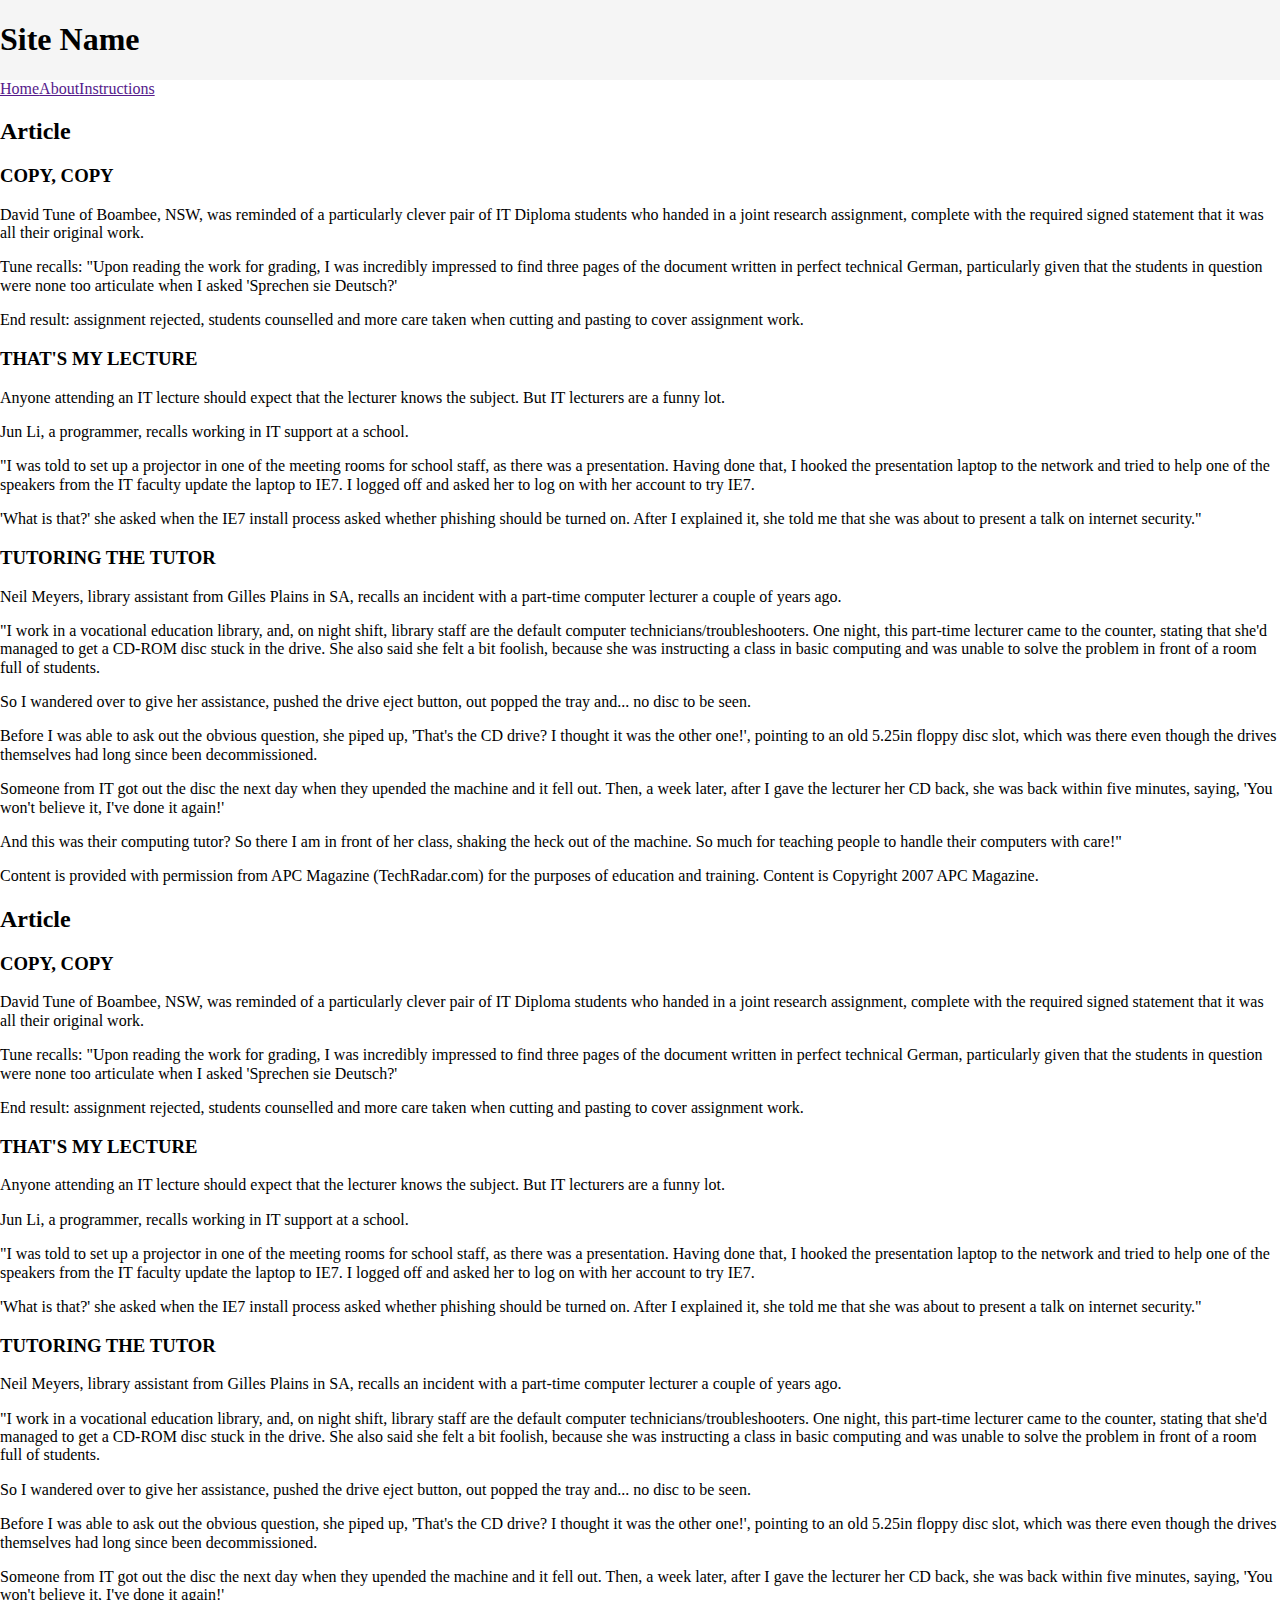
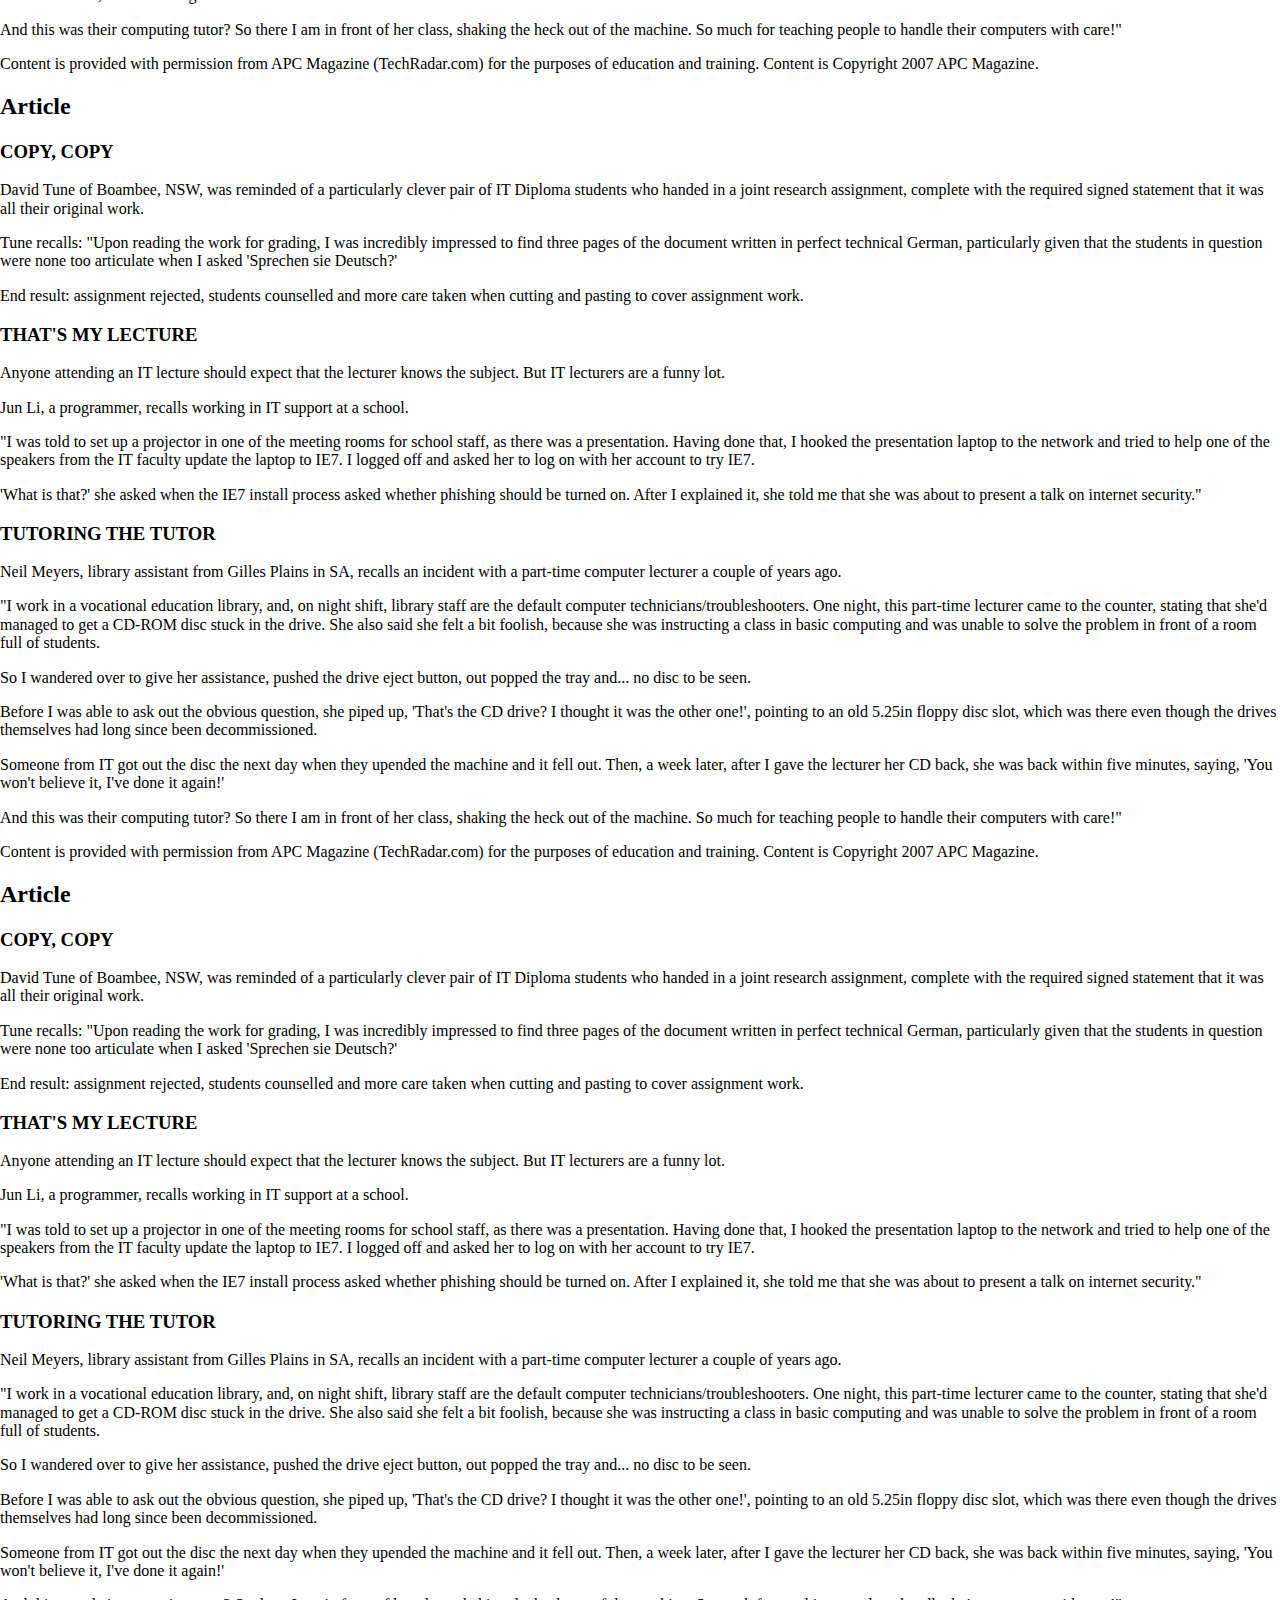
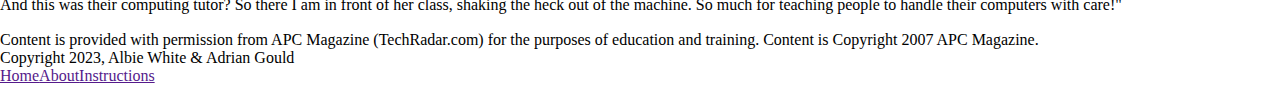
<file: phase-2/index.html>
<!DOCTYPE html>
<html lang="en">
<head>
    <meta charset="UTF-8">
    <title>Phase-2</title>
    <link rel="stylesheet" href="css/necolas-normalize.css">
    <link rel="stylesheet" href="css/style.css">
</head>
<body>
    <header class="site-header">
        <h1>Site Name</h1>
    </header>
    <nav>
        <a href="">Home</a>
        <a href="">About</a>
        <a href="">Instructions</a>
    </nav>
    <main>
        <article>
            <header>
                <h2>Article</h2>
            </header>
            <section>
                <h3>COPY, COPY</h3>
                <p>
                    David Tune of Boambee, NSW, was reminded of a particularly clever pair of IT Diploma
                    students who handed in a joint research assignment, complete with the required signed
                    statement that it was all their original work.

                </p>
                <p>
                    Tune recalls: "Upon reading the work for grading, I was incredibly impressed to find
                    three pages of the document written in perfect technical German, particularly given
                    that the students in question were none too articulate when I asked 'Sprechen sie Deutsch?'

                </p>
                <p>
                    End result: assignment rejected, students counselled and more care taken when cutting
                    and pasting to cover assignment work.
                </p>
            </section>
            <section>
                <h3>THAT'S MY LECTURE</h3>
                <p>
                    Anyone attending an IT lecture should expect that the lecturer knows the subject.
                    But IT lecturers are a funny lot.
                </p>
                <p>
                    Jun Li, a programmer, recalls working in IT support at a school.
                </p>
                <p>
                    "I was told to set up a projector in one of the meeting rooms for school staff,
                    as there was a presentation. Having done that, I hooked the presentation laptop
                    to the network and tried to help one of the speakers from the IT faculty update
                    the laptop to IE7. I logged off and asked her to log on with her account to try
                    IE7.
                </p>
                <p>
                    'What is that?' she asked when the IE7 install process asked whether phishing
                    should be turned on. After I explained it, she told me that she was about to
                    present a talk on internet security."
                </p>
            </section>
            <section>
                <h3>
                    TUTORING THE TUTOR
                </h3>
                <p>
                    Neil Meyers, library assistant from Gilles Plains in SA, recalls an incident
                    with a part-time computer lecturer a couple of years ago.
                </p>
                <p>
                    "I work in a vocational education library, and, on night shift, library staff are
                    the default computer technicians/troubleshooters. One night, this part-time
                    lecturer came to the counter, stating that she'd managed to get a CD-ROM disc
                    stuck in the drive. She also said she felt a bit foolish, because she was
                    instructing a class in basic computing and was unable to solve the problem in
                    front of a room full of students.
                </p>
                <p>
                    So I wandered over to give her assistance, pushed the drive eject button, out
                    popped the tray and... no disc to be seen.
                </p>
                <p>
                    Before I was able to ask out the obvious question, she piped up,
                    'That's the CD drive? I thought it was the other one!', pointing to an old 5.25in
                    floppy disc slot, which was there even though the drives themselves had long
                    since been decommissioned.
                </p>
                <p>
                    Someone from IT got out the disc the next day when they upended the machine
                    and it fell out. Then, a week later, after I gave the lecturer her CD back,
                    she was back within five minutes, saying, 'You won't believe it, I've done it again!'
                </p>
                <p>
                    And this was their computing tutor? So there I am in front of her class,
                    shaking the heck out of the machine. So much for teaching people to handle
                    their computers with care!"
                </p>
            </section>
            <footer>
                Content is provided with permission from APC Magazine (TechRadar.com) for the
                purposes of education and training. Content is Copyright 2007 APC Magazine.
            </footer>
        </article>
        <article>
            <header>
                <h2>Article</h2>
            </header>
            <section>
                <h3>COPY, COPY</h3>
                <p>
                    David Tune of Boambee, NSW, was reminded of a particularly clever pair of IT Diploma
                    students who handed in a joint research assignment, complete with the required signed
                    statement that it was all their original work.

                </p>
                <p>
                    Tune recalls: "Upon reading the work for grading, I was incredibly impressed to find
                    three pages of the document written in perfect technical German, particularly given
                    that the students in question were none too articulate when I asked 'Sprechen sie Deutsch?'

                </p>
                <p>
                    End result: assignment rejected, students counselled and more care taken when cutting
                    and pasting to cover assignment work.
                </p>
            </section>
            <section>
                <h3>THAT'S MY LECTURE</h3>
                <p>
                    Anyone attending an IT lecture should expect that the lecturer knows the subject.
                    But IT lecturers are a funny lot.
                </p>
                <p>
                    Jun Li, a programmer, recalls working in IT support at a school.
                </p>
                <p>
                    "I was told to set up a projector in one of the meeting rooms for school staff,
                    as there was a presentation. Having done that, I hooked the presentation laptop
                    to the network and tried to help one of the speakers from the IT faculty update
                    the laptop to IE7. I logged off and asked her to log on with her account to try
                    IE7.
                </p>
                <p>
                    'What is that?' she asked when the IE7 install process asked whether phishing
                    should be turned on. After I explained it, she told me that she was about to
                    present a talk on internet security."
                </p>
            </section>
            <section>
                <h3>
                    TUTORING THE TUTOR
                </h3>
                <p>
                    Neil Meyers, library assistant from Gilles Plains in SA, recalls an incident
                    with a part-time computer lecturer a couple of years ago.
                </p>
                <p>
                    "I work in a vocational education library, and, on night shift, library staff are
                    the default computer technicians/troubleshooters. One night, this part-time
                    lecturer came to the counter, stating that she'd managed to get a CD-ROM disc
                    stuck in the drive. She also said she felt a bit foolish, because she was
                    instructing a class in basic computing and was unable to solve the problem in
                    front of a room full of students.
                </p>
                <p>
                    So I wandered over to give her assistance, pushed the drive eject button, out
                    popped the tray and... no disc to be seen.
                </p>
                <p>
                    Before I was able to ask out the obvious question, she piped up,
                    'That's the CD drive? I thought it was the other one!', pointing to an old 5.25in
                    floppy disc slot, which was there even though the drives themselves had long
                    since been decommissioned.
                </p>
                <p>
                    Someone from IT got out the disc the next day when they upended the machine
                    and it fell out. Then, a week later, after I gave the lecturer her CD back,
                    she was back within five minutes, saying, 'You won't believe it, I've done it again!'
                </p>
                <p>
                    And this was their computing tutor? So there I am in front of her class,
                    shaking the heck out of the machine. So much for teaching people to handle
                    their computers with care!"
                </p>
            </section>
            <footer>
                Content is provided with permission from APC Magazine (TechRadar.com) for the
                purposes of education and training. Content is Copyright 2007 APC Magazine.
            </footer>
        </article>
        <article>
            <header>
                <h2>Article</h2>
            </header>
            <section>
                <h3>COPY, COPY</h3>
                <p>
                    David Tune of Boambee, NSW, was reminded of a particularly clever pair of IT Diploma
                    students who handed in a joint research assignment, complete with the required signed
                    statement that it was all their original work.

                </p>
                <p>
                    Tune recalls: "Upon reading the work for grading, I was incredibly impressed to find
                    three pages of the document written in perfect technical German, particularly given
                    that the students in question were none too articulate when I asked 'Sprechen sie Deutsch?'

                </p>
                <p>
                    End result: assignment rejected, students counselled and more care taken when cutting
                    and pasting to cover assignment work.
                </p>
            </section>
            <section>
                <h3>THAT'S MY LECTURE</h3>
                <p>
                    Anyone attending an IT lecture should expect that the lecturer knows the subject.
                    But IT lecturers are a funny lot.
                </p>
                <p>
                    Jun Li, a programmer, recalls working in IT support at a school.
                </p>
                <p>
                    "I was told to set up a projector in one of the meeting rooms for school staff,
                    as there was a presentation. Having done that, I hooked the presentation laptop
                    to the network and tried to help one of the speakers from the IT faculty update
                    the laptop to IE7. I logged off and asked her to log on with her account to try
                    IE7.
                </p>
                <p>
                    'What is that?' she asked when the IE7 install process asked whether phishing
                    should be turned on. After I explained it, she told me that she was about to
                    present a talk on internet security."
                </p>
            </section>
            <section>
                <h3>
                    TUTORING THE TUTOR
                </h3>
                <p>
                    Neil Meyers, library assistant from Gilles Plains in SA, recalls an incident
                    with a part-time computer lecturer a couple of years ago.
                </p>
                <p>
                    "I work in a vocational education library, and, on night shift, library staff are
                    the default computer technicians/troubleshooters. One night, this part-time
                    lecturer came to the counter, stating that she'd managed to get a CD-ROM disc
                    stuck in the drive. She also said she felt a bit foolish, because she was
                    instructing a class in basic computing and was unable to solve the problem in
                    front of a room full of students.
                </p>
                <p>
                    So I wandered over to give her assistance, pushed the drive eject button, out
                    popped the tray and... no disc to be seen.
                </p>
                <p>
                    Before I was able to ask out the obvious question, she piped up,
                    'That's the CD drive? I thought it was the other one!', pointing to an old 5.25in
                    floppy disc slot, which was there even though the drives themselves had long
                    since been decommissioned.
                </p>
                <p>
                    Someone from IT got out the disc the next day when they upended the machine
                    and it fell out. Then, a week later, after I gave the lecturer her CD back,
                    she was back within five minutes, saying, 'You won't believe it, I've done it again!'
                </p>
                <p>
                    And this was their computing tutor? So there I am in front of her class,
                    shaking the heck out of the machine. So much for teaching people to handle
                    their computers with care!"
                </p>
            </section>
            <footer>
                Content is provided with permission from APC Magazine (TechRadar.com) for the
                purposes of education and training. Content is Copyright 2007 APC Magazine.
            </footer>
        </article>
        <article>
            <header>
                <h2>Article</h2>
            </header>
            <section>
                <h3>COPY, COPY</h3>
                <p>
                    David Tune of Boambee, NSW, was reminded of a particularly clever pair of IT Diploma
                    students who handed in a joint research assignment, complete with the required signed
                    statement that it was all their original work.

                </p>
                <p>
                    Tune recalls: "Upon reading the work for grading, I was incredibly impressed to find
                    three pages of the document written in perfect technical German, particularly given
                    that the students in question were none too articulate when I asked 'Sprechen sie Deutsch?'

                </p>
                <p>
                    End result: assignment rejected, students counselled and more care taken when cutting
                    and pasting to cover assignment work.
                </p>
            </section>
            <section>
                <h3>THAT'S MY LECTURE</h3>
                <p>
                    Anyone attending an IT lecture should expect that the lecturer knows the subject.
                    But IT lecturers are a funny lot.
                </p>
                <p>
                    Jun Li, a programmer, recalls working in IT support at a school.
                </p>
                <p>
                    "I was told to set up a projector in one of the meeting rooms for school staff,
                    as there was a presentation. Having done that, I hooked the presentation laptop
                    to the network and tried to help one of the speakers from the IT faculty update
                    the laptop to IE7. I logged off and asked her to log on with her account to try
                    IE7.
                </p>
                <p>
                    'What is that?' she asked when the IE7 install process asked whether phishing
                    should be turned on. After I explained it, she told me that she was about to
                    present a talk on internet security."
                </p>
            </section>
            <section>
                <h3>
                    TUTORING THE TUTOR
                </h3>
                <p>
                    Neil Meyers, library assistant from Gilles Plains in SA, recalls an incident
                    with a part-time computer lecturer a couple of years ago.
                </p>
                <p>
                    "I work in a vocational education library, and, on night shift, library staff are
                    the default computer technicians/troubleshooters. One night, this part-time
                    lecturer came to the counter, stating that she'd managed to get a CD-ROM disc
                    stuck in the drive. She also said she felt a bit foolish, because she was
                    instructing a class in basic computing and was unable to solve the problem in
                    front of a room full of students.
                </p>
                <p>
                    So I wandered over to give her assistance, pushed the drive eject button, out
                    popped the tray and... no disc to be seen.
                </p>
                <p>
                    Before I was able to ask out the obvious question, she piped up,
                    'That's the CD drive? I thought it was the other one!', pointing to an old 5.25in
                    floppy disc slot, which was there even though the drives themselves had long
                    since been decommissioned.
                </p>
                <p>
                    Someone from IT got out the disc the next day when they upended the machine
                    and it fell out. Then, a week later, after I gave the lecturer her CD back,
                    she was back within five minutes, saying, 'You won't believe it, I've done it again!'
                </p>
                <p>
                    And this was their computing tutor? So there I am in front of her class,
                    shaking the heck out of the machine. So much for teaching people to handle
                    their computers with care!"
                </p>
            </section>
            <footer>
                Content is provided with permission from APC Magazine (TechRadar.com) for the
                purposes of education and training. Content is Copyright 2007 APC Magazine.
            </footer>
        </article>
        <aside>
            <section>
                <h3>
                    aside 1
                </h3>
                <p>
                    Content here
                </p>
                <footer>
                    Albie White
                </footer>
            </section>
            <section>
                <h3>
                    aside 2
                </h3>
                <p>
                    Content here
                </p>
                <footer>
                    Albie White
                </footer>
            </section>
            <section>
                <h3>
                    aside 3
                </h3>
                <p>
                    Content here
                </p>
                <footer>
                    Albie White
                </footer>
            </section>
        </aside>
    </main>
    <footer>
        Copyright 2023, Albie White & Adrian Gould
        <nav>
            <a href="">Home</a>
            <a href="">About</a>
            <a href="">Instructions</a>
        </nav>
    </footer>
</body>
</html>
</file>
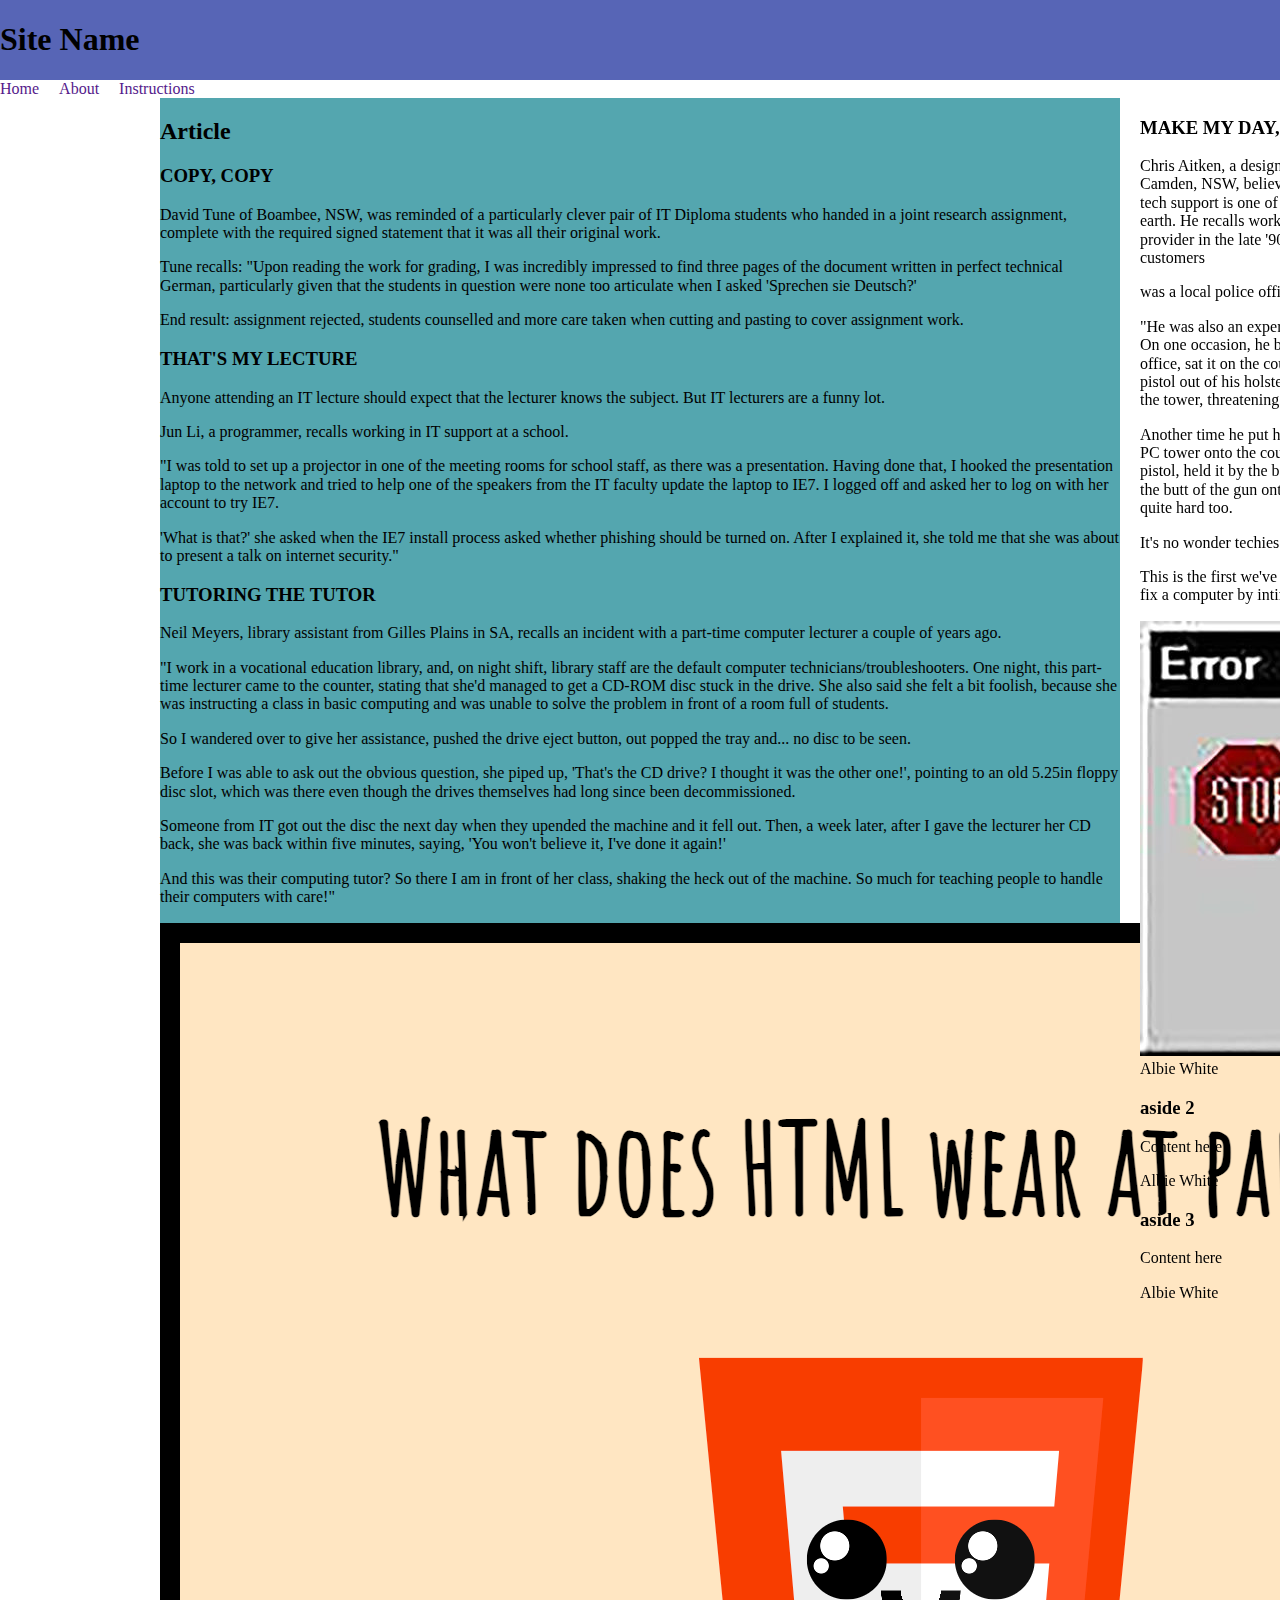
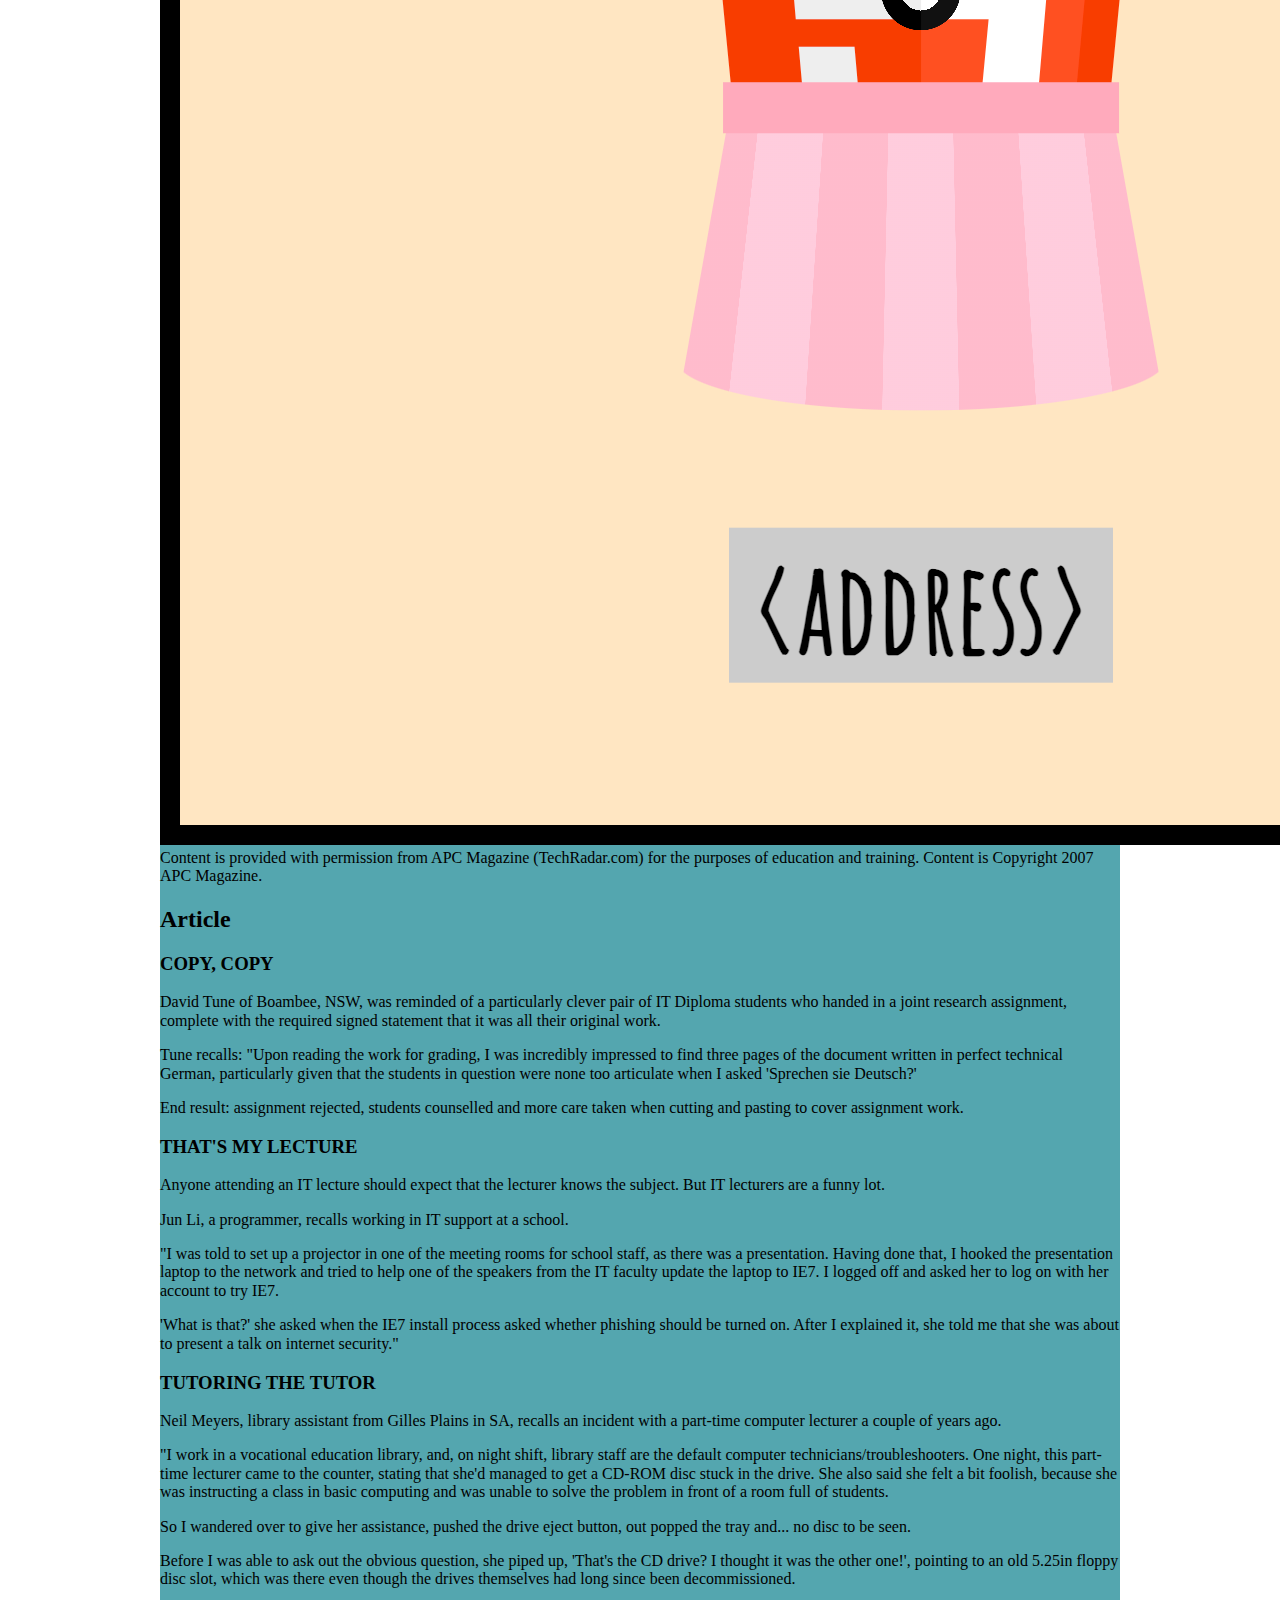
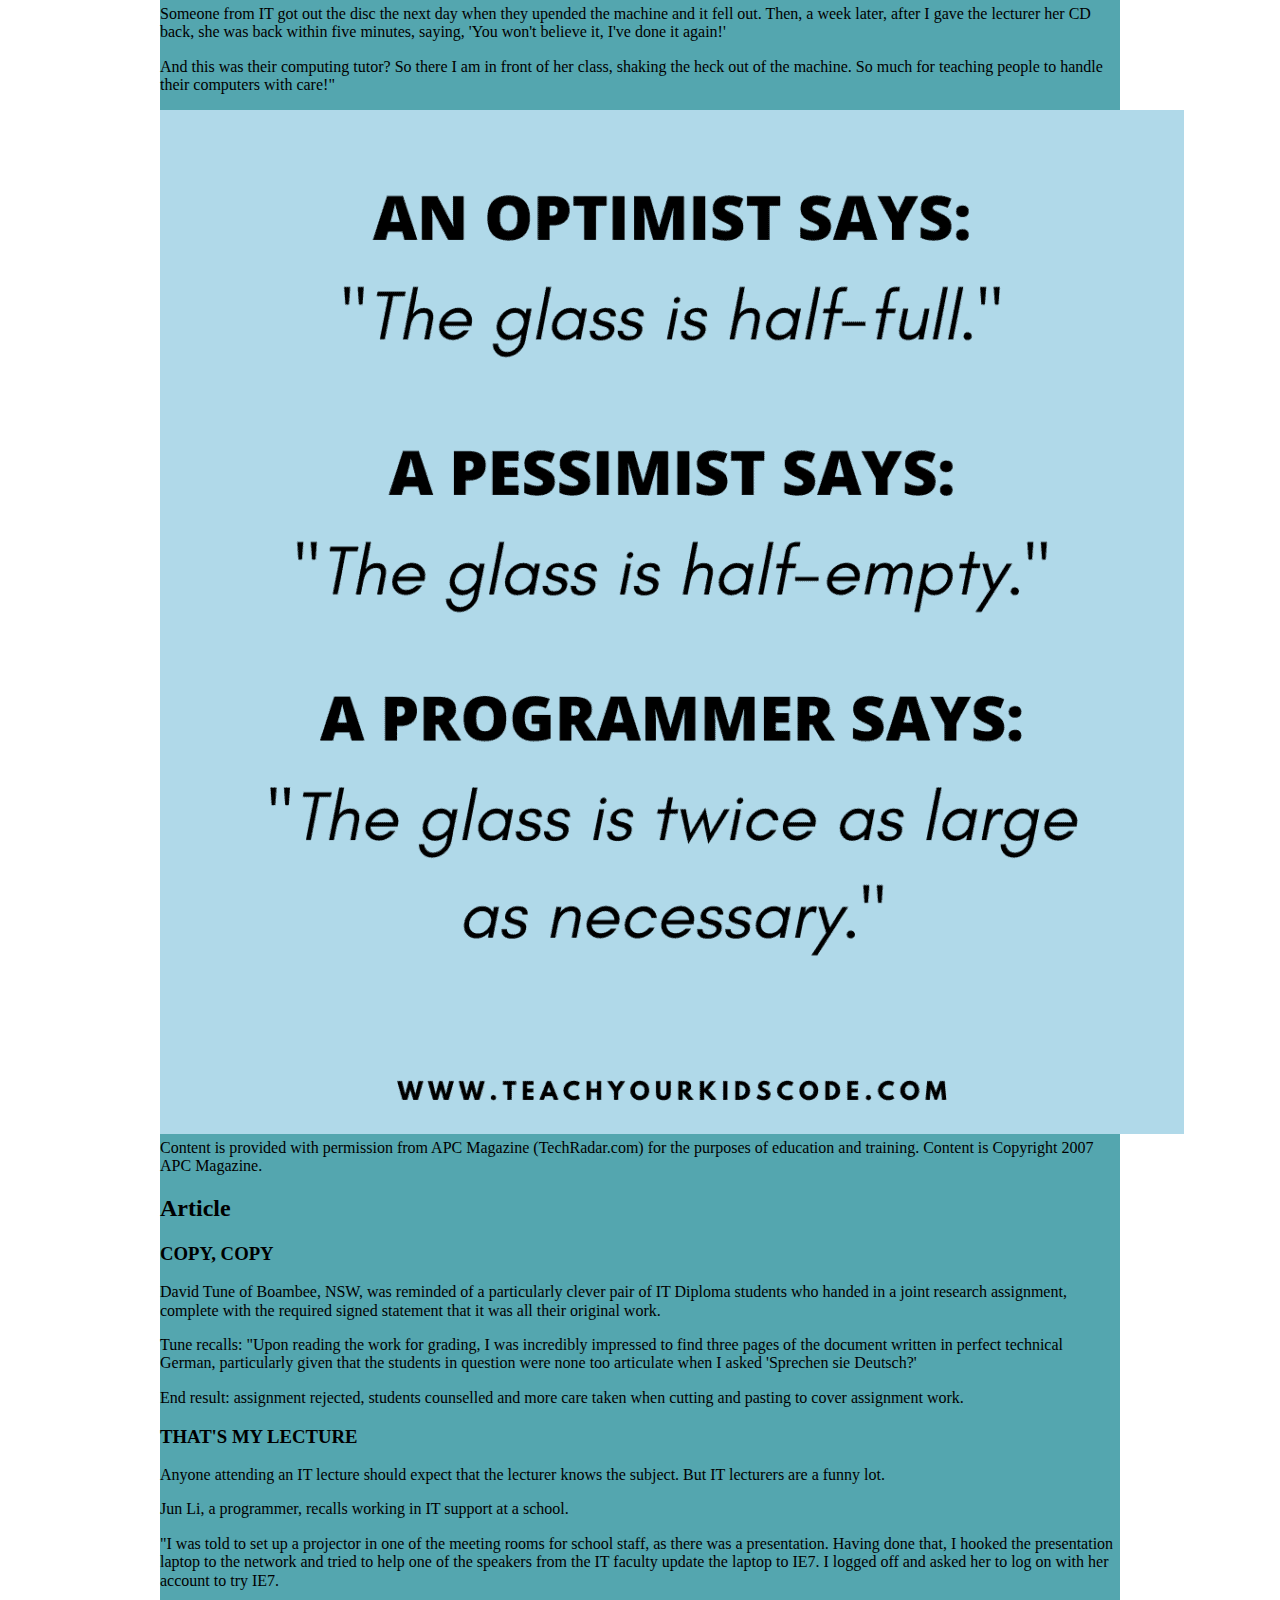
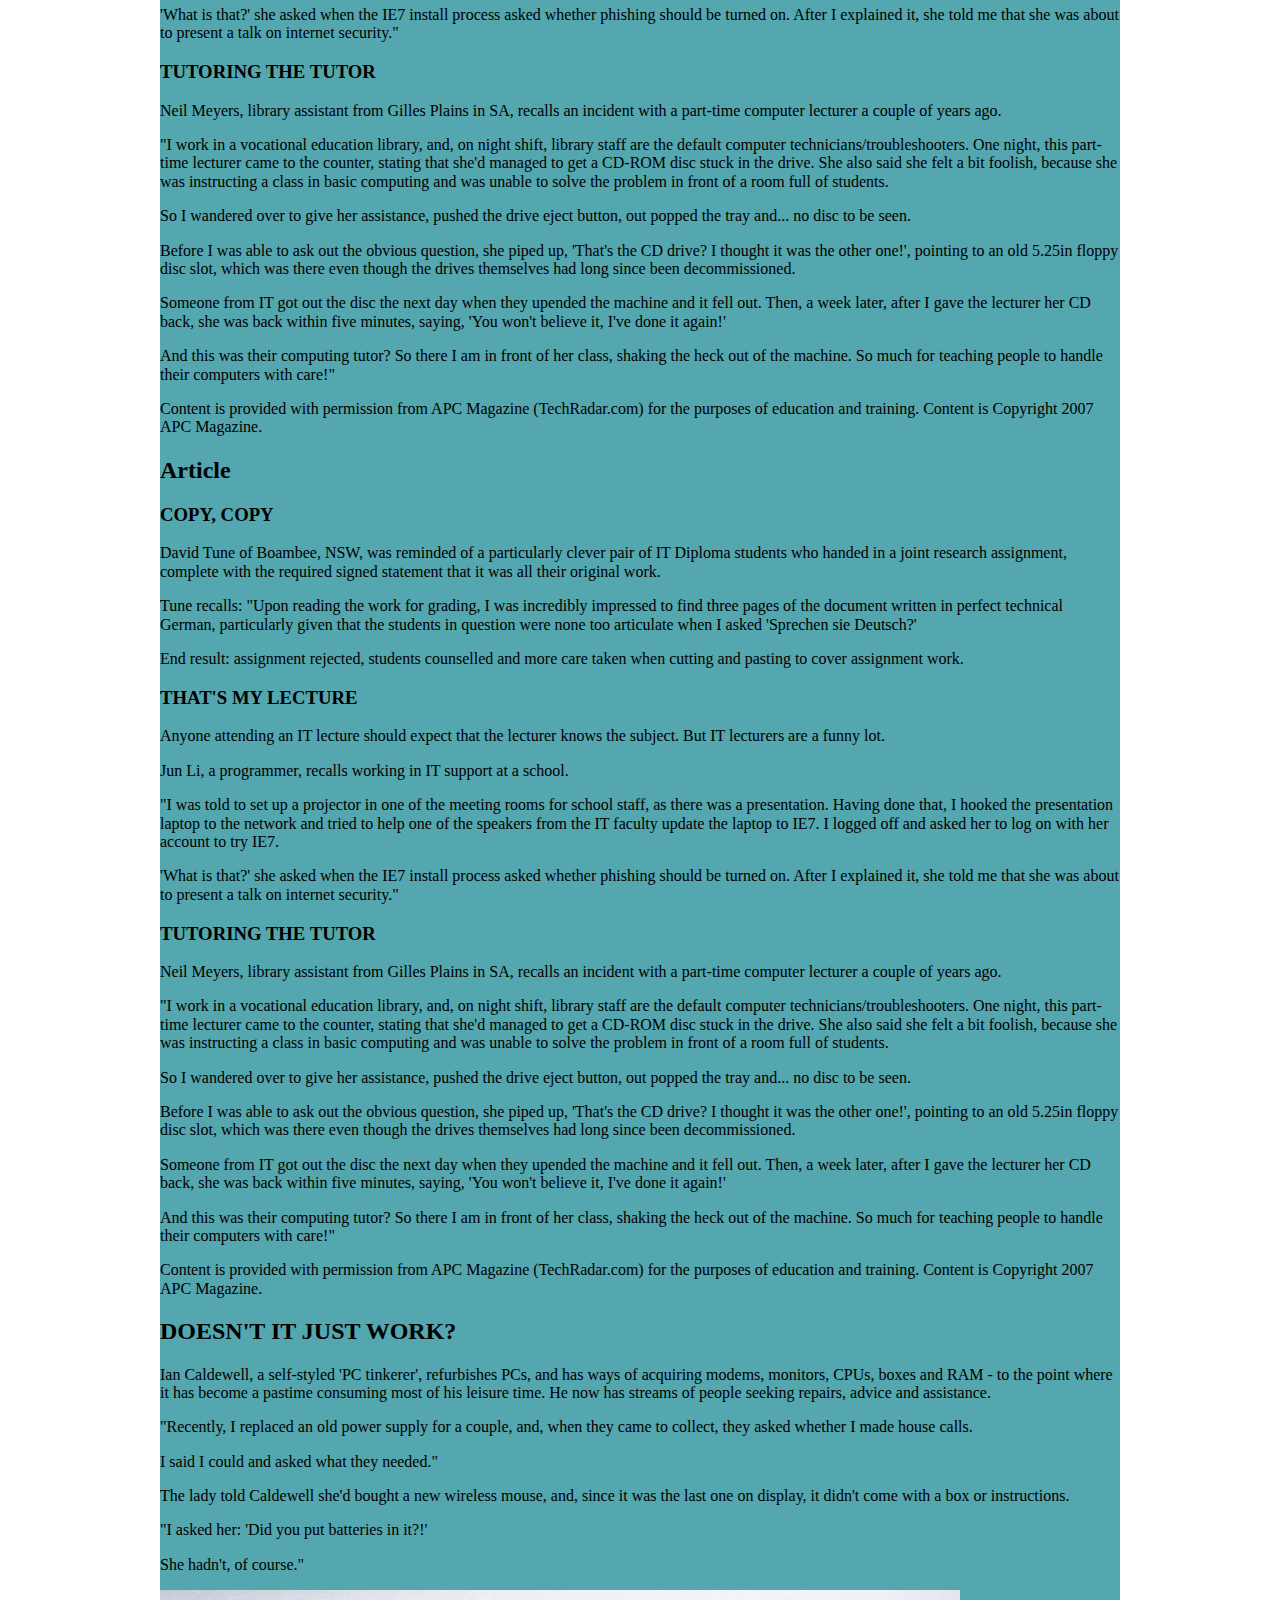
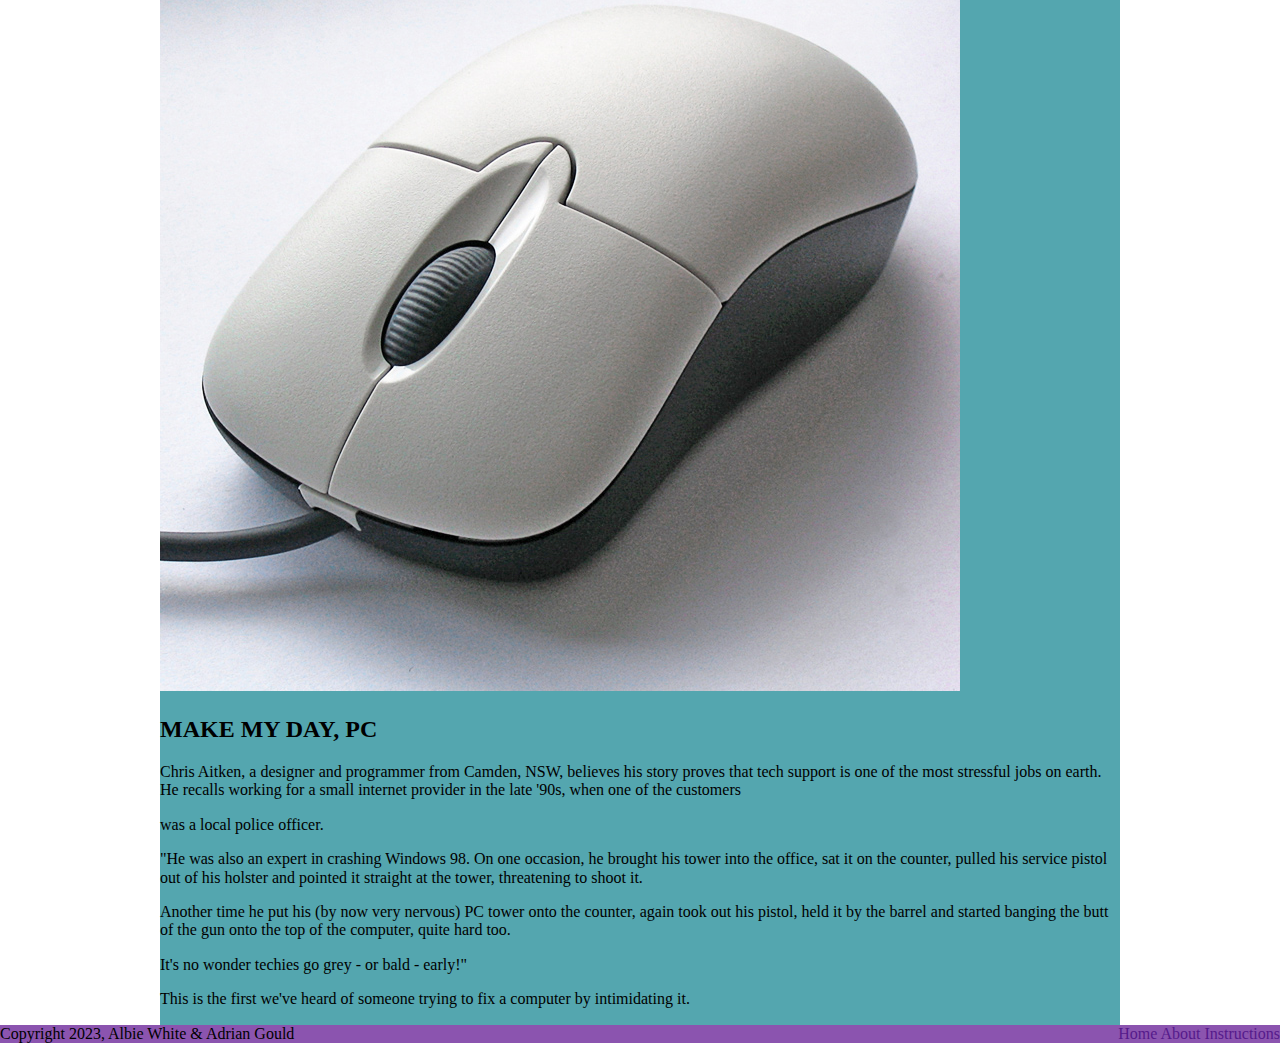
<file: phase-3/index.html>
<!DOCTYPE html>
<html lang="en">
<head>
    <meta charset="UTF-8">
    <title>Phase-2</title>
    <link rel="stylesheet" href="css/necolas-normalize.css">
    <link rel="stylesheet" href="css/style.css">
</head>
<body>
    <header class="site-header">
        <h1>Site Name</h1>
        <button class="hamburger">☰</button>
    </header>
    <nav class="site-nav">
        <a href="">Home</a>
        <a href="">About</a>
        <a href="">Instructions</a>
    </nav>
    <main class="site-main">
        <section class="articles">
            <article>
            <header>
                <h2>Article</h2>
            </header>
            <section>
                <h3>COPY, COPY</h3>
                <p>
                    David Tune of Boambee, NSW, was reminded of a particularly clever pair of IT Diploma
                    students who handed in a joint research assignment, complete with the required signed
                    statement that it was all their original work.

                </p>
                <p>
                    Tune recalls: "Upon reading the work for grading, I was incredibly impressed to find
                    three pages of the document written in perfect technical German, particularly given
                    that the students in question were none too articulate when I asked 'Sprechen sie Deutsch?'

                </p>
                <p>
                    End result: assignment rejected, students counselled and more care taken when cutting
                    and pasting to cover assignment work.
                </p>
            </section>
            <section>
                <h3>THAT'S MY LECTURE</h3>
                <p>
                    Anyone attending an IT lecture should expect that the lecturer knows the subject.
                    But IT lecturers are a funny lot.
                </p>
                <p>
                    Jun Li, a programmer, recalls working in IT support at a school.
                </p>
                <p>
                    "I was told to set up a projector in one of the meeting rooms for school staff,
                    as there was a presentation. Having done that, I hooked the presentation laptop
                    to the network and tried to help one of the speakers from the IT faculty update
                    the laptop to IE7. I logged off and asked her to log on with her account to try
                    IE7.
                </p>
                <p>
                    'What is that?' she asked when the IE7 install process asked whether phishing
                    should be turned on. After I explained it, she told me that she was about to
                    present a talk on internet security."
                </p>
            </section>
            <section>
                <h3>
                    TUTORING THE TUTOR
                </h3>
                <p>
                    Neil Meyers, library assistant from Gilles Plains in SA, recalls an incident
                    with a part-time computer lecturer a couple of years ago.
                </p>
                <p>
                    "I work in a vocational education library, and, on night shift, library staff are
                    the default computer technicians/troubleshooters. One night, this part-time
                    lecturer came to the counter, stating that she'd managed to get a CD-ROM disc
                    stuck in the drive. She also said she felt a bit foolish, because she was
                    instructing a class in basic computing and was unable to solve the problem in
                    front of a room full of students.
                </p>
                <p>
                    So I wandered over to give her assistance, pushed the drive eject button, out
                    popped the tray and... no disc to be seen.
                </p>
                <p>
                    Before I was able to ask out the obvious question, she piped up,
                    'That's the CD drive? I thought it was the other one!', pointing to an old 5.25in
                    floppy disc slot, which was there even though the drives themselves had long
                    since been decommissioned.
                </p>
                <p>
                    Someone from IT got out the disc the next day when they upended the machine
                    and it fell out. Then, a week later, after I gave the lecturer her CD back,
                    she was back within five minutes, saying, 'You won't believe it, I've done it again!'
                </p>
                <p>
                    And this was their computing tutor? So there I am in front of her class,
                    shaking the heck out of the machine. So much for teaching people to handle
                    their computers with care!"
                </p>
                <img class="article-image-1" src="assests/img/bad-dad-jokes-3-0.png" alt="bad-dad-jokes-3-0">
            </section>
            <footer>
                Content is provided with permission from APC Magazine (TechRadar.com) for the
                purposes of education and training. Content is Copyright 2007 APC Magazine.
            </footer>
        </article>
            <article>
            <header>
                <h2>Article</h2>
            </header>
            <section>
                <h3>COPY, COPY</h3>
                <p>
                    David Tune of Boambee, NSW, was reminded of a particularly clever pair of IT Diploma
                    students who handed in a joint research assignment, complete with the required signed
                    statement that it was all their original work.

                </p>
                <p>
                    Tune recalls: "Upon reading the work for grading, I was incredibly impressed to find
                    three pages of the document written in perfect technical German, particularly given
                    that the students in question were none too articulate when I asked 'Sprechen sie Deutsch?'

                </p>
                <p>
                    End result: assignment rejected, students counselled and more care taken when cutting
                    and pasting to cover assignment work.
                </p>
            </section>
            <section>
                <h3>THAT'S MY LECTURE</h3>
                <p>
                    Anyone attending an IT lecture should expect that the lecturer knows the subject.
                    But IT lecturers are a funny lot.
                </p>
                <p>
                    Jun Li, a programmer, recalls working in IT support at a school.
                </p>
                <p>
                    "I was told to set up a projector in one of the meeting rooms for school staff,
                    as there was a presentation. Having done that, I hooked the presentation laptop
                    to the network and tried to help one of the speakers from the IT faculty update
                    the laptop to IE7. I logged off and asked her to log on with her account to try
                    IE7.
                </p>
                <p>
                    'What is that?' she asked when the IE7 install process asked whether phishing
                    should be turned on. After I explained it, she told me that she was about to
                    present a talk on internet security."
                </p>
            </section>
            <section>
                <h3>
                    TUTORING THE TUTOR
                </h3>
                <p>
                    Neil Meyers, library assistant from Gilles Plains in SA, recalls an incident
                    with a part-time computer lecturer a couple of years ago.
                </p>
                <p>
                    "I work in a vocational education library, and, on night shift, library staff are
                    the default computer technicians/troubleshooters. One night, this part-time
                    lecturer came to the counter, stating that she'd managed to get a CD-ROM disc
                    stuck in the drive. She also said she felt a bit foolish, because she was
                    instructing a class in basic computing and was unable to solve the problem in
                    front of a room full of students.
                </p>
                <p>
                    So I wandered over to give her assistance, pushed the drive eject button, out
                    popped the tray and... no disc to be seen.
                </p>
                <p>
                    Before I was able to ask out the obvious question, she piped up,
                    'That's the CD drive? I thought it was the other one!', pointing to an old 5.25in
                    floppy disc slot, which was there even though the drives themselves had long
                    since been decommissioned.
                </p>
                <p>
                    Someone from IT got out the disc the next day when they upended the machine
                    and it fell out. Then, a week later, after I gave the lecturer her CD back,
                    she was back within five minutes, saying, 'You won't believe it, I've done it again!'
                </p>
                <p>
                    And this was their computing tutor? So there I am in front of her class,
                    shaking the heck out of the machine. So much for teaching people to handle
                    their computers with care!"
                </p>
                <img class="article-image-2" src="assests/img/49-1024x1024.png" alt="49-1024x1024">
            </section>
            <footer>
                Content is provided with permission from APC Magazine (TechRadar.com) for the
                purposes of education and training. Content is Copyright 2007 APC Magazine.
            </footer>
        </article>
            <article>
            <header>
                <h2>Article</h2>
            </header>
            <section>
                <h3>COPY, COPY</h3>
                <p>
                    David Tune of Boambee, NSW, was reminded of a particularly clever pair of IT Diploma
                    students who handed in a joint research assignment, complete with the required signed
                    statement that it was all their original work.

                </p>
                <p>
                    Tune recalls: "Upon reading the work for grading, I was incredibly impressed to find
                    three pages of the document written in perfect technical German, particularly given
                    that the students in question were none too articulate when I asked 'Sprechen sie Deutsch?'

                </p>
                <p>
                    End result: assignment rejected, students counselled and more care taken when cutting
                    and pasting to cover assignment work.
                </p>
            </section>
            <section>
                <h3>THAT'S MY LECTURE</h3>
                <p>
                    Anyone attending an IT lecture should expect that the lecturer knows the subject.
                    But IT lecturers are a funny lot.
                </p>
                <p>
                    Jun Li, a programmer, recalls working in IT support at a school.
                </p>
                <p>
                    "I was told to set up a projector in one of the meeting rooms for school staff,
                    as there was a presentation. Having done that, I hooked the presentation laptop
                    to the network and tried to help one of the speakers from the IT faculty update
                    the laptop to IE7. I logged off and asked her to log on with her account to try
                    IE7.
                </p>
                <p>
                    'What is that?' she asked when the IE7 install process asked whether phishing
                    should be turned on. After I explained it, she told me that she was about to
                    present a talk on internet security."
                </p>
            </section>
            <section>
                <h3>
                    TUTORING THE TUTOR
                </h3>
                <p>
                    Neil Meyers, library assistant from Gilles Plains in SA, recalls an incident
                    with a part-time computer lecturer a couple of years ago.
                </p>
                <p>
                    "I work in a vocational education library, and, on night shift, library staff are
                    the default computer technicians/troubleshooters. One night, this part-time
                    lecturer came to the counter, stating that she'd managed to get a CD-ROM disc
                    stuck in the drive. She also said she felt a bit foolish, because she was
                    instructing a class in basic computing and was unable to solve the problem in
                    front of a room full of students.
                </p>
                <p>
                    So I wandered over to give her assistance, pushed the drive eject button, out
                    popped the tray and... no disc to be seen.
                </p>
                <p>
                    Before I was able to ask out the obvious question, she piped up,
                    'That's the CD drive? I thought it was the other one!', pointing to an old 5.25in
                    floppy disc slot, which was there even though the drives themselves had long
                    since been decommissioned.
                </p>
                <p>
                    Someone from IT got out the disc the next day when they upended the machine
                    and it fell out. Then, a week later, after I gave the lecturer her CD back,
                    she was back within five minutes, saying, 'You won't believe it, I've done it again!'
                </p>
                <p>
                    And this was their computing tutor? So there I am in front of her class,
                    shaking the heck out of the machine. So much for teaching people to handle
                    their computers with care!"
                </p>
            </section>
            <footer>
                Content is provided with permission from APC Magazine (TechRadar.com) for the
                purposes of education and training. Content is Copyright 2007 APC Magazine.
            </footer>
        </article>
            <article>
            <header>
                <h2>Article</h2>
            </header>
            <section>
                <h3>COPY, COPY</h3>
                <p>
                    David Tune of Boambee, NSW, was reminded of a particularly clever pair of IT Diploma
                    students who handed in a joint research assignment, complete with the required signed
                    statement that it was all their original work.

                </p>
                <p>
                    Tune recalls: "Upon reading the work for grading, I was incredibly impressed to find
                    three pages of the document written in perfect technical German, particularly given
                    that the students in question were none too articulate when I asked 'Sprechen sie Deutsch?'

                </p>
                <p>
                    End result: assignment rejected, students counselled and more care taken when cutting
                    and pasting to cover assignment work.
                </p>
            </section>
            <section>
                <h3>THAT'S MY LECTURE</h3>
                <p>
                    Anyone attending an IT lecture should expect that the lecturer knows the subject.
                    But IT lecturers are a funny lot.
                </p>
                <p>
                    Jun Li, a programmer, recalls working in IT support at a school.
                </p>
                <p>
                    "I was told to set up a projector in one of the meeting rooms for school staff,
                    as there was a presentation. Having done that, I hooked the presentation laptop
                    to the network and tried to help one of the speakers from the IT faculty update
                    the laptop to IE7. I logged off and asked her to log on with her account to try
                    IE7.
                </p>
                <p>
                    'What is that?' she asked when the IE7 install process asked whether phishing
                    should be turned on. After I explained it, she told me that she was about to
                    present a talk on internet security."
                </p>
            </section>
            <section>
                <h3>
                    TUTORING THE TUTOR
                </h3>
                <p>
                    Neil Meyers, library assistant from Gilles Plains in SA, recalls an incident
                    with a part-time computer lecturer a couple of years ago.
                </p>
                <p>
                    "I work in a vocational education library, and, on night shift, library staff are
                    the default computer technicians/troubleshooters. One night, this part-time
                    lecturer came to the counter, stating that she'd managed to get a CD-ROM disc
                    stuck in the drive. She also said she felt a bit foolish, because she was
                    instructing a class in basic computing and was unable to solve the problem in
                    front of a room full of students.
                </p>
                <p>
                    So I wandered over to give her assistance, pushed the drive eject button, out
                    popped the tray and... no disc to be seen.
                </p>
                <p>
                    Before I was able to ask out the obvious question, she piped up,
                    'That's the CD drive? I thought it was the other one!', pointing to an old 5.25in
                    floppy disc slot, which was there even though the drives themselves had long
                    since been decommissioned.
                </p>
                <p>
                    Someone from IT got out the disc the next day when they upended the machine
                    and it fell out. Then, a week later, after I gave the lecturer her CD back,
                    she was back within five minutes, saying, 'You won't believe it, I've done it again!'
                </p>
                <p>
                    And this was their computing tutor? So there I am in front of her class,
                    shaking the heck out of the machine. So much for teaching people to handle
                    their computers with care!"
                </p>
            </section>
            <footer>
                Content is provided with permission from APC Magazine (TechRadar.com) for the
                purposes of education and training. Content is Copyright 2007 APC Magazine.
            </footer>
        </article>
            <article>
                <header>
                    <h2>
                        DOESN'T IT JUST WORK?
                    </h2>
                </header>
                    <section>
                        <p>
                            Ian Caldewell, a self-styled 'PC tinkerer', refurbishes PCs, and has ways of

                            acquiring modems, monitors, CPUs, boxes and RAM - to the point where it has

                            become a pastime consuming most of his leisure time. He now has streams of

                            people seeking repairs, advice and assistance.
                        </p>
                        <p>
                            "Recently, I replaced an old power supply for a couple, and, when they came

                            to collect, they asked whether I made house calls.
                        </p>
                        <p>
                            I said I could and asked what they needed."
                        </p>
                        <p>
                            The lady told Caldewell she'd bought a new wireless mouse, and, since it

                            was the last one on display, it didn't come with a box or instructions.
                        </p>
                        <p>
                            "I asked her: 'Did you put batteries in it?!'
                        </p>
                        <p>
                            She hadn't, of course."
                        </p>
                        <img class="article-image-3" src="assests/img/3-Tasten-Maus_Microsoft.jpg" alt=":Mouse">
                    </section>
            </article>
            <article>
                <header>
                    <h2>
                        MAKE MY DAY, PC
                    </h2>
                </header>
                <section>
                    <p>
                        Chris Aitken, a designer and programmer from Camden, NSW, believes his story

                        proves that tech support is one of the most stressful jobs on earth. He recalls

                        working for a small internet provider in the late '90s, when one of the customers
                    </p>
                    <p>
                        was a local police officer.
                    </p>
                    <p>
                        "He was also an expert in crashing Windows 98. On one occasion, he brought his

                        tower into the office, sat it on the counter, pulled his service pistol out of

                        his holster and pointed it straight at the tower, threatening to shoot it.
                    </p>
                    <p>
                        Another time he put his (by now very nervous) PC tower onto the counter, again

                        took out his pistol, held it by the barrel and started banging the butt of the

                        gun onto the top of the computer, quite hard too.
                    </p>
                    <p>
                        It's no wonder techies go grey - or bald - early!"
                    </p>
                    <p>
                        This is the first we've heard of someone trying to fix a computer by intimidating it.
                    </p>
                </section>
            </article>
        </section>
        <aside class="sidebar">
            <section>
                <h3>
                    MAKE MY DAY, PC
                </h3>
                <p>
                    Chris Aitken, a designer and programmer from Camden, NSW, believes his story

                    proves that tech support is one of the most stressful jobs on earth. He recalls

                    working for a small internet provider in the late '90s, when one of the customers
                </p>
                <p>
                    was a local police officer.
                </p>
                <p>
                    "He was also an expert in crashing Windows 98. On one occasion, he brought his

                    tower into the office, sat it on the counter, pulled his service pistol out of

                    his holster and pointed it straight at the tower, threatening to shoot it.
                </p>
                <p>
                    Another time he put his (by now very nervous) PC tower onto the counter, again

                    took out his pistol, held it by the barrel and started banging the butt of the

                    gun onto the top of the computer, quite hard too.
                </p>
                <p>
                    It's no wonder techies go grey - or bald - early!"
                </p>
                <p>
                    This is the first we've heard of someone trying to fix a computer by intimidating it.
                </p>
                <img class="aside-image-1" src="assests/img/replace-user-error-funny-error-messages.jpg" alt="Replace user">
                <footer>
                    Albie White
                </footer>
            </section>
            <section>
                <h3>
                    aside 2
                </h3>
                <p>
                    Content here
                </p>
                <footer>
                    Albie White
                </footer>
            </section>
            <section>
                <h3>
                    aside 3
                </h3>
                <p>
                    Content here
                </p>
                <footer>
                    Albie White
                </footer>
            </section>
        </aside>
    </main>
    <footer class="site-footer">
        Copyright 2023, Albie White & Adrian Gould
        <nav>
            <a href="">Home</a>
            <a href="">About</a>
            <a href="">Instructions</a>
        </nav>
    </footer>
</body>
</html>
</file>
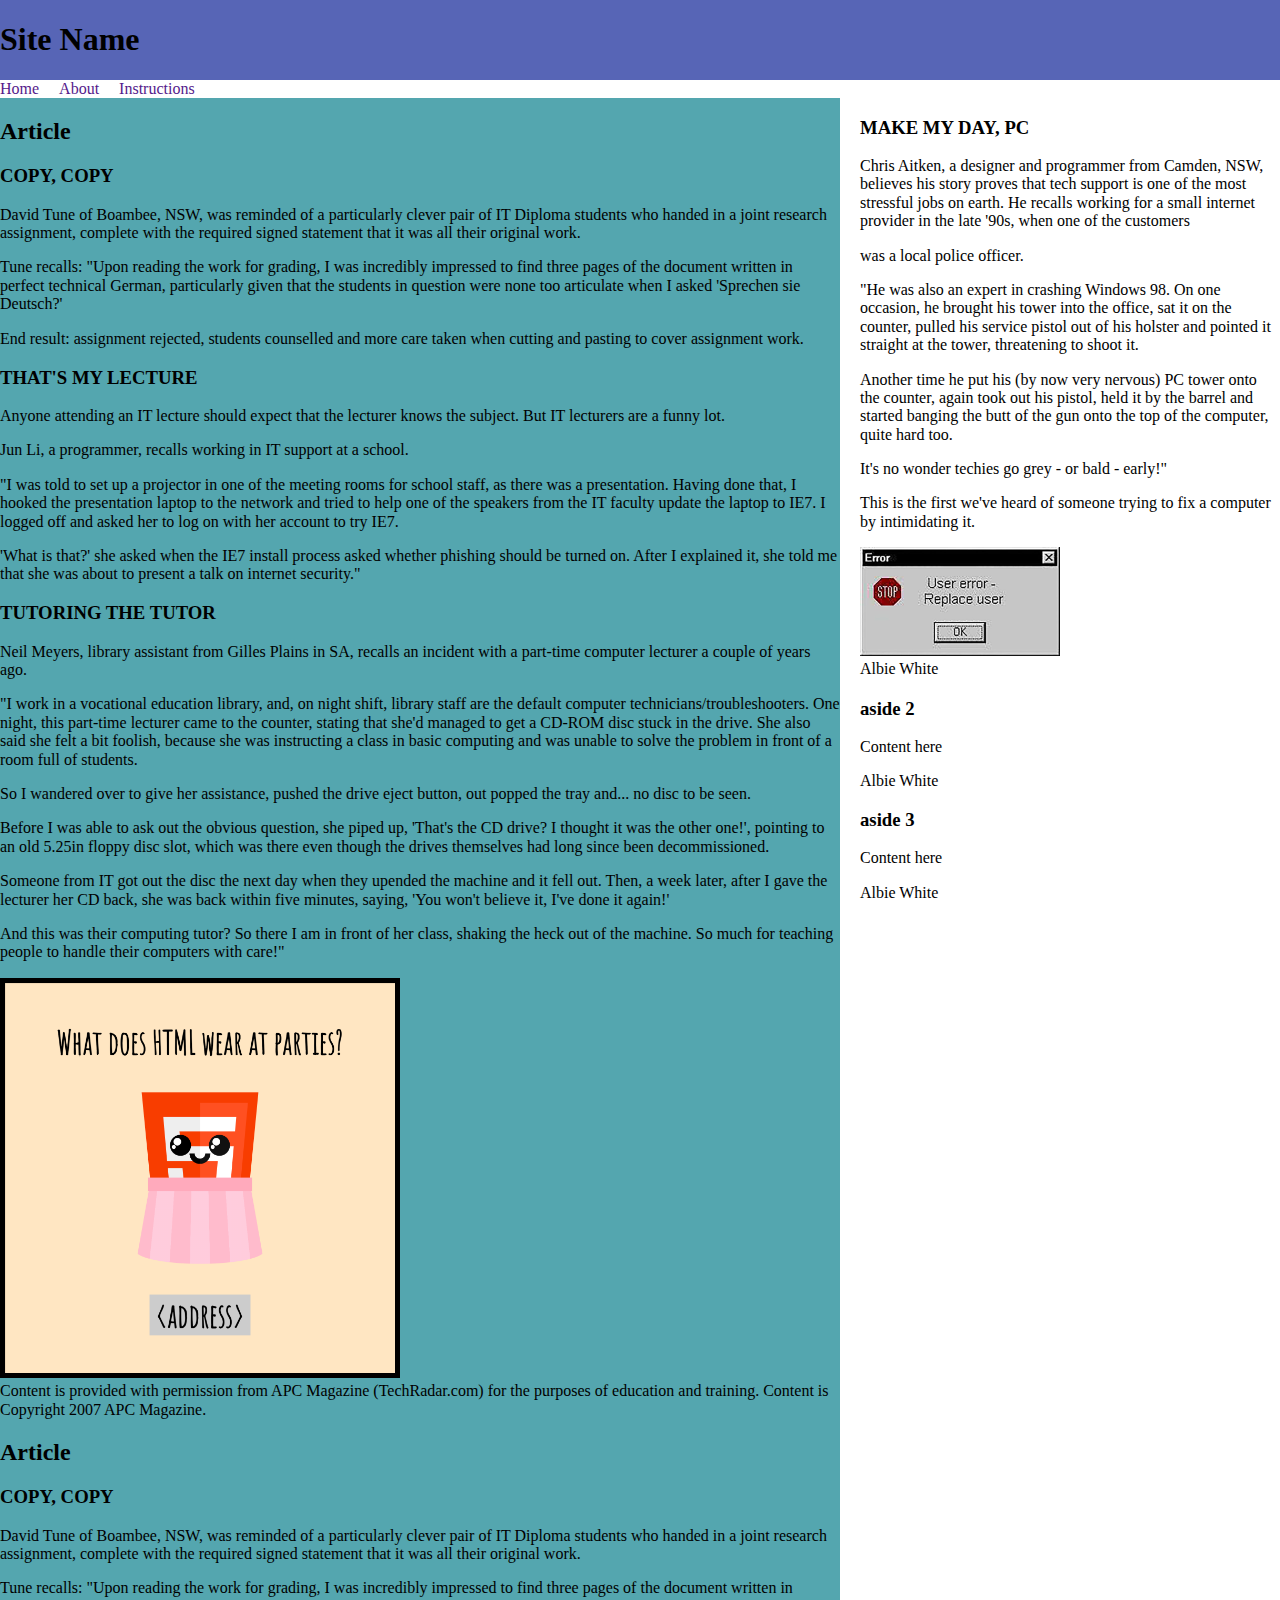
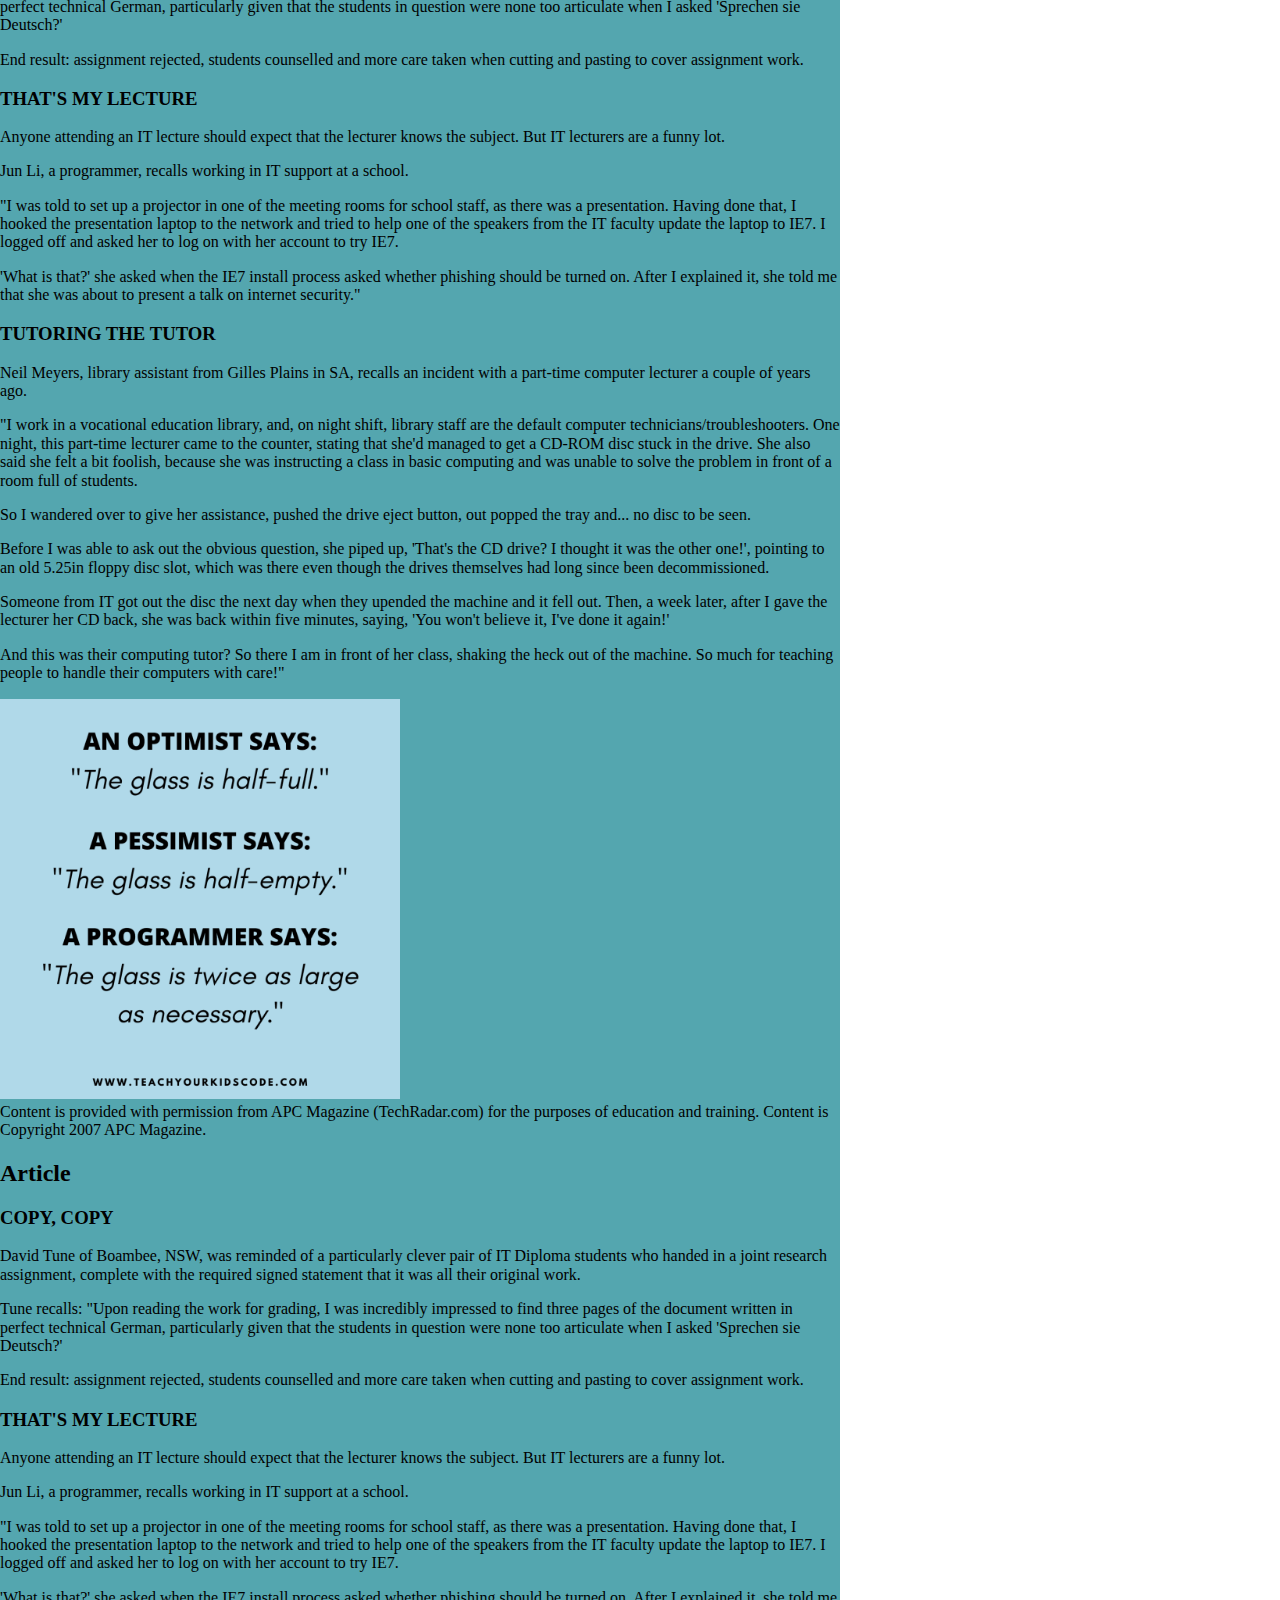
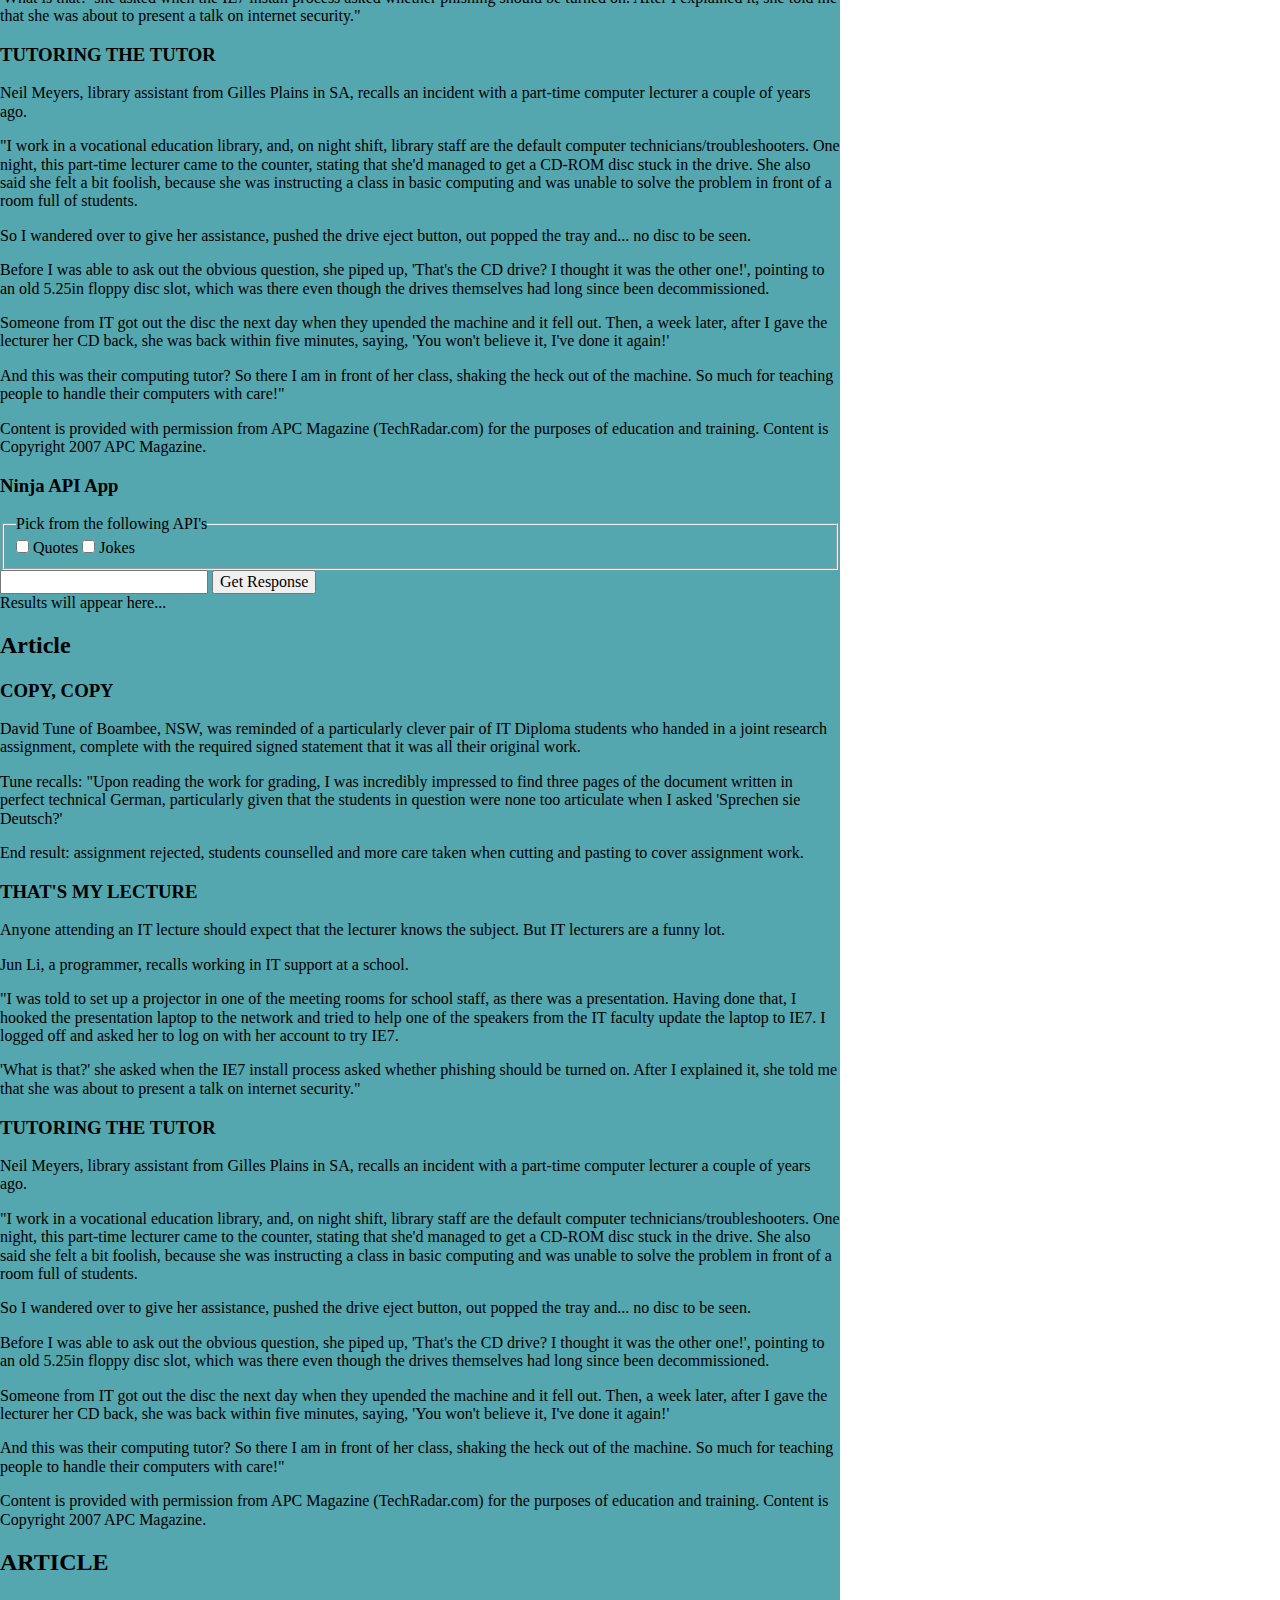
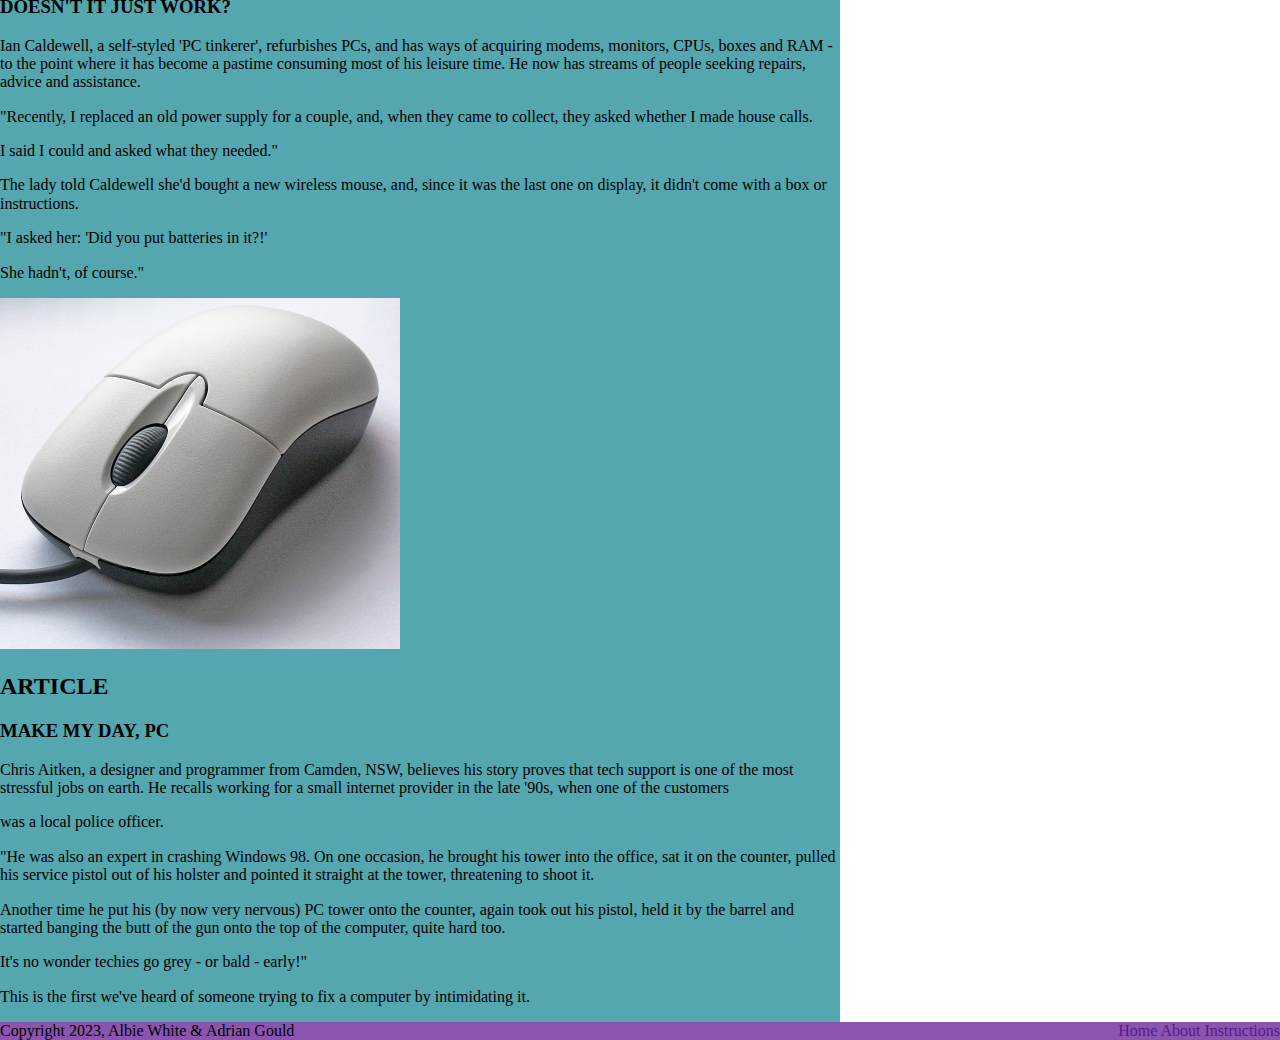
<file: phase-4/index.html>
<!DOCTYPE html>
<html lang="en">
<head>
    <meta charset="UTF-8">
    <title>Phase-2</title>
    <link rel="stylesheet" href="css/necolas-normalize.css">
    <link rel="stylesheet" href="css/style.css">
</head>
<body>
    <header class="site-header">
        <h1>Site Name</h1>
        <button class="hamburger">☰</button>
    </header>
    <nav class="site-nav">
        <a href="">Home</a>
        <a href="">About</a>
        <a href="">Instructions</a>
    </nav>
    <main class="site-main">
        <div class="articles">
            <article>
            <header>
                <h2>Article</h2>
            </header>
            <section>
                <h3>COPY, COPY</h3>
                <p>
                    David Tune of Boambee, NSW, was reminded of a particularly clever pair of IT Diploma
                    students who handed in a joint research assignment, complete with the required signed
                    statement that it was all their original work.

                </p>
                <p>
                    Tune recalls: "Upon reading the work for grading, I was incredibly impressed to find
                    three pages of the document written in perfect technical German, particularly given
                    that the students in question were none too articulate when I asked 'Sprechen sie Deutsch?'

                </p>
                <p>
                    End result: assignment rejected, students counselled and more care taken when cutting
                    and pasting to cover assignment work.
                </p>
            </section>
            <section>
                <h3>THAT'S MY LECTURE</h3>
                <p>
                    Anyone attending an IT lecture should expect that the lecturer knows the subject.
                    But IT lecturers are a funny lot.
                </p>
                <p>
                    Jun Li, a programmer, recalls working in IT support at a school.
                </p>
                <p>
                    "I was told to set up a projector in one of the meeting rooms for school staff,
                    as there was a presentation. Having done that, I hooked the presentation laptop
                    to the network and tried to help one of the speakers from the IT faculty update
                    the laptop to IE7. I logged off and asked her to log on with her account to try
                    IE7.
                </p>
                <p>
                    'What is that?' she asked when the IE7 install process asked whether phishing
                    should be turned on. After I explained it, she told me that she was about to
                    present a talk on internet security."
                </p>
            </section>
            <section>
                <h3>
                    TUTORING THE TUTOR
                </h3>
                <p>
                    Neil Meyers, library assistant from Gilles Plains in SA, recalls an incident
                    with a part-time computer lecturer a couple of years ago.
                </p>
                <p>
                    "I work in a vocational education library, and, on night shift, library staff are
                    the default computer technicians/troubleshooters. One night, this part-time
                    lecturer came to the counter, stating that she'd managed to get a CD-ROM disc
                    stuck in the drive. She also said she felt a bit foolish, because she was
                    instructing a class in basic computing and was unable to solve the problem in
                    front of a room full of students.
                </p>
                <p>
                    So I wandered over to give her assistance, pushed the drive eject button, out
                    popped the tray and... no disc to be seen.
                </p>
                <p>
                    Before I was able to ask out the obvious question, she piped up,
                    'That's the CD drive? I thought it was the other one!', pointing to an old 5.25in
                    floppy disc slot, which was there even though the drives themselves had long
                    since been decommissioned.
                </p>
                <p>
                    Someone from IT got out the disc the next day when they upended the machine
                    and it fell out. Then, a week later, after I gave the lecturer her CD back,
                    she was back within five minutes, saying, 'You won't believe it, I've done it again!'
                </p>
                <p>
                    And this was their computing tutor? So there I am in front of her class,
                    shaking the heck out of the machine. So much for teaching people to handle
                    their computers with care!"
                </p>
                <img class="article-image-1" src="assests/img/bad-dad-jokes-3-0.png" alt="bad-dad-jokes-3-0">
            </section>
            <footer>
                Content is provided with permission from APC Magazine (TechRadar.com) for the
                purposes of education and training. Content is Copyright 2007 APC Magazine.
            </footer>
        </article>
            <article>
            <header>
                <h2>Article</h2>
            </header>
            <section>
                <h3>COPY, COPY</h3>
                <p>
                    David Tune of Boambee, NSW, was reminded of a particularly clever pair of IT Diploma
                    students who handed in a joint research assignment, complete with the required signed
                    statement that it was all their original work.

                </p>
                <p>
                    Tune recalls: "Upon reading the work for grading, I was incredibly impressed to find
                    three pages of the document written in perfect technical German, particularly given
                    that the students in question were none too articulate when I asked 'Sprechen sie Deutsch?'

                </p>
                <p>
                    End result: assignment rejected, students counselled and more care taken when cutting
                    and pasting to cover assignment work.
                </p>
            </section>
            <section>
                <h3>THAT'S MY LECTURE</h3>
                <p>
                    Anyone attending an IT lecture should expect that the lecturer knows the subject.
                    But IT lecturers are a funny lot.
                </p>
                <p>
                    Jun Li, a programmer, recalls working in IT support at a school.
                </p>
                <p>
                    "I was told to set up a projector in one of the meeting rooms for school staff,
                    as there was a presentation. Having done that, I hooked the presentation laptop
                    to the network and tried to help one of the speakers from the IT faculty update
                    the laptop to IE7. I logged off and asked her to log on with her account to try
                    IE7.
                </p>
                <p>
                    'What is that?' she asked when the IE7 install process asked whether phishing
                    should be turned on. After I explained it, she told me that she was about to
                    present a talk on internet security."
                </p>
            </section>
            <section>
                <h3>
                    TUTORING THE TUTOR
                </h3>
                <p>
                    Neil Meyers, library assistant from Gilles Plains in SA, recalls an incident
                    with a part-time computer lecturer a couple of years ago.
                </p>
                <p>
                    "I work in a vocational education library, and, on night shift, library staff are
                    the default computer technicians/troubleshooters. One night, this part-time
                    lecturer came to the counter, stating that she'd managed to get a CD-ROM disc
                    stuck in the drive. She also said she felt a bit foolish, because she was
                    instructing a class in basic computing and was unable to solve the problem in
                    front of a room full of students.
                </p>
                <p>
                    So I wandered over to give her assistance, pushed the drive eject button, out
                    popped the tray and... no disc to be seen.
                </p>
                <p>
                    Before I was able to ask out the obvious question, she piped up,
                    'That's the CD drive? I thought it was the other one!', pointing to an old 5.25in
                    floppy disc slot, which was there even though the drives themselves had long
                    since been decommissioned.
                </p>
                <p>
                    Someone from IT got out the disc the next day when they upended the machine
                    and it fell out. Then, a week later, after I gave the lecturer her CD back,
                    she was back within five minutes, saying, 'You won't believe it, I've done it again!'
                </p>
                <p>
                    And this was their computing tutor? So there I am in front of her class,
                    shaking the heck out of the machine. So much for teaching people to handle
                    their computers with care!"
                </p>
                <img class="article-image-2" src="assests/img/49-1024x1024.png" alt="49-1024x1024">
            </section>
            <footer>
                Content is provided with permission from APC Magazine (TechRadar.com) for the
                purposes of education and training. Content is Copyright 2007 APC Magazine.
            </footer>
        </article>
            <article>
            <header>
                <h2>Article</h2>
            </header>
            <section>
                <h3>COPY, COPY</h3>
                <p>
                    David Tune of Boambee, NSW, was reminded of a particularly clever pair of IT Diploma
                    students who handed in a joint research assignment, complete with the required signed
                    statement that it was all their original work.

                </p>
                <p>
                    Tune recalls: "Upon reading the work for grading, I was incredibly impressed to find
                    three pages of the document written in perfect technical German, particularly given
                    that the students in question were none too articulate when I asked 'Sprechen sie Deutsch?'

                </p>
                <p>
                    End result: assignment rejected, students counselled and more care taken when cutting
                    and pasting to cover assignment work.
                </p>
            </section>
            <section>
                <h3>THAT'S MY LECTURE</h3>
                <p>
                    Anyone attending an IT lecture should expect that the lecturer knows the subject.
                    But IT lecturers are a funny lot.
                </p>
                <p>
                    Jun Li, a programmer, recalls working in IT support at a school.
                </p>
                <p>
                    "I was told to set up a projector in one of the meeting rooms for school staff,
                    as there was a presentation. Having done that, I hooked the presentation laptop
                    to the network and tried to help one of the speakers from the IT faculty update
                    the laptop to IE7. I logged off and asked her to log on with her account to try
                    IE7.
                </p>
                <p>
                    'What is that?' she asked when the IE7 install process asked whether phishing
                    should be turned on. After I explained it, she told me that she was about to
                    present a talk on internet security."
                </p>
            </section>
            <section>
                <h3>
                    TUTORING THE TUTOR
                </h3>
                <p>
                    Neil Meyers, library assistant from Gilles Plains in SA, recalls an incident
                    with a part-time computer lecturer a couple of years ago.
                </p>
                <p>
                    "I work in a vocational education library, and, on night shift, library staff are
                    the default computer technicians/troubleshooters. One night, this part-time
                    lecturer came to the counter, stating that she'd managed to get a CD-ROM disc
                    stuck in the drive. She also said she felt a bit foolish, because she was
                    instructing a class in basic computing and was unable to solve the problem in
                    front of a room full of students.
                </p>
                <p>
                    So I wandered over to give her assistance, pushed the drive eject button, out
                    popped the tray and... no disc to be seen.
                </p>
                <p>
                    Before I was able to ask out the obvious question, she piped up,
                    'That's the CD drive? I thought it was the other one!', pointing to an old 5.25in
                    floppy disc slot, which was there even though the drives themselves had long
                    since been decommissioned.
                </p>
                <p>
                    Someone from IT got out the disc the next day when they upended the machine
                    and it fell out. Then, a week later, after I gave the lecturer her CD back,
                    she was back within five minutes, saying, 'You won't believe it, I've done it again!'
                </p>
                <p>
                    And this was their computing tutor? So there I am in front of her class,
                    shaking the heck out of the machine. So much for teaching people to handle
                    their computers with care!"
                </p>

            </section>
            <footer>
                Content is provided with permission from APC Magazine (TechRadar.com) for the
                purposes of education and training. Content is Copyright 2007 APC Magazine.
            </footer>
                <section>
                    <h3>Ninja API App</h3>

                    <form class="api-form" id="ninjaForm">
                        <fieldset>
                            <legend>Pick from the following API's</legend>
                            <label><input type="checkbox" id="1" value="quotes" onclick="checkIfOne(this.id)"> Quotes</label>
                            <label><input type="checkbox" id="2" value="jokes" onclick="checkIfOne(this.id)"> Jokes</label>
                        </fieldset>

                        <input class="api-form-input" type="text" id="userInput">
                        <button class="api-button" type="submit">Get Response</button>
                    </form>

                    <div class="api-response" id="responseArea">Results will appear here...</div>
                </section>
        </article>
            <article>
            <header>
                <h2>Article</h2>
            </header>
            <section>
                <h3>COPY, COPY</h3>
                <p>
                    David Tune of Boambee, NSW, was reminded of a particularly clever pair of IT Diploma
                    students who handed in a joint research assignment, complete with the required signed
                    statement that it was all their original work.

                </p>
                <p>
                    Tune recalls: "Upon reading the work for grading, I was incredibly impressed to find
                    three pages of the document written in perfect technical German, particularly given
                    that the students in question were none too articulate when I asked 'Sprechen sie Deutsch?'

                </p>
                <p>
                    End result: assignment rejected, students counselled and more care taken when cutting
                    and pasting to cover assignment work.
                </p>
            </section>
            <section>
                <h3>THAT'S MY LECTURE</h3>
                <p>
                    Anyone attending an IT lecture should expect that the lecturer knows the subject.
                    But IT lecturers are a funny lot.
                </p>
                <p>
                    Jun Li, a programmer, recalls working in IT support at a school.
                </p>
                <p>
                    "I was told to set up a projector in one of the meeting rooms for school staff,
                    as there was a presentation. Having done that, I hooked the presentation laptop
                    to the network and tried to help one of the speakers from the IT faculty update
                    the laptop to IE7. I logged off and asked her to log on with her account to try
                    IE7.
                </p>
                <p>
                    'What is that?' she asked when the IE7 install process asked whether phishing
                    should be turned on. After I explained it, she told me that she was about to
                    present a talk on internet security."
                </p>
            </section>
            <section>
                <h3>
                    TUTORING THE TUTOR
                </h3>
                <p>
                    Neil Meyers, library assistant from Gilles Plains in SA, recalls an incident
                    with a part-time computer lecturer a couple of years ago.
                </p>
                <p>
                    "I work in a vocational education library, and, on night shift, library staff are
                    the default computer technicians/troubleshooters. One night, this part-time
                    lecturer came to the counter, stating that she'd managed to get a CD-ROM disc
                    stuck in the drive. She also said she felt a bit foolish, because she was
                    instructing a class in basic computing and was unable to solve the problem in
                    front of a room full of students.
                </p>
                <p>
                    So I wandered over to give her assistance, pushed the drive eject button, out
                    popped the tray and... no disc to be seen.
                </p>
                <p>
                    Before I was able to ask out the obvious question, she piped up,
                    'That's the CD drive? I thought it was the other one!', pointing to an old 5.25in
                    floppy disc slot, which was there even though the drives themselves had long
                    since been decommissioned.
                </p>
                <p>
                    Someone from IT got out the disc the next day when they upended the machine
                    and it fell out. Then, a week later, after I gave the lecturer her CD back,
                    she was back within five minutes, saying, 'You won't believe it, I've done it again!'
                </p>
                <p>
                    And this was their computing tutor? So there I am in front of her class,
                    shaking the heck out of the machine. So much for teaching people to handle
                    their computers with care!"
                </p>
            </section>
            <footer>
                Content is provided with permission from APC Magazine (TechRadar.com) for the
                purposes of education and training. Content is Copyright 2007 APC Magazine.
            </footer>
        </article>
            <article>
                <header>
                    <h2>
                        ARTICLE
                    </h2>
                </header>
                <section>
                    <h3>
                        DOESN'T IT JUST WORK?
                    </h3>
                    <p>
                        Ian Caldewell, a self-styled 'PC tinkerer', refurbishes PCs, and has ways of
                         acquiring modems, monitors, CPUs, boxes and RAM - to the point where it has
                         become a pastime consuming most of his leisure time. He now has streams of
                         people seeking repairs, advice and assistance.
                    </p>
                    <p>
                        "Recently, I replaced an old power supply for a couple, and, when they came
                         to collect, they asked whether I made house calls.
                    </p>
                    <p>
                        I said I could and asked what they needed."
                    </p>
                    <p>
                        The lady told Caldewell she'd bought a new wireless mouse, and, since it
                         was the last one on display, it didn't come with a box or instructions.
                    </p>
                    <p>
                        "I asked her: 'Did you put batteries in it?!'
                    </p>
                    <p>
                        She hadn't, of course."
                    </p>
                    <img class="article-image-3" src="assests/img/3-Tasten-Maus_Microsoft.jpg" alt=":Mouse">
                </section>
            </article>
            <article>
                <header>
                    <h2>
                        ARTICLE
                    </h2>
                </header>
                <section>
                    <h3>
                        MAKE MY DAY, PC
                    </h3>
                    <p>
                        Chris Aitken, a designer and programmer from Camden, NSW, believes his story

                        proves that tech support is one of the most stressful jobs on earth. He recalls

                        working for a small internet provider in the late '90s, when one of the customers
                    </p>
                    <p>
                        was a local police officer.
                    </p>
                    <p>
                        "He was also an expert in crashing Windows 98. On one occasion, he brought his

                        tower into the office, sat it on the counter, pulled his service pistol out of

                        his holster and pointed it straight at the tower, threatening to shoot it.
                    </p>
                    <p>
                        Another time he put his (by now very nervous) PC tower onto the counter, again

                        took out his pistol, held it by the barrel and started banging the butt of the

                        gun onto the top of the computer, quite hard too.
                    </p>
                    <p>
                        It's no wonder techies go grey - or bald - early!"
                    </p>
                    <p>
                        This is the first we've heard of someone trying to fix a computer by intimidating it.
                    </p>
                </section>
            </article>
        </div>
        <aside class="sidebar">
            <section>
                <h3>
                    MAKE MY DAY, PC
                </h3>
                <p>
                    Chris Aitken, a designer and programmer from Camden, NSW, believes his story

                    proves that tech support is one of the most stressful jobs on earth. He recalls

                    working for a small internet provider in the late '90s, when one of the customers
                </p>
                <p>
                    was a local police officer.
                </p>
                <p>
                    "He was also an expert in crashing Windows 98. On one occasion, he brought his

                    tower into the office, sat it on the counter, pulled his service pistol out of

                    his holster and pointed it straight at the tower, threatening to shoot it.
                </p>
                <p>
                    Another time he put his (by now very nervous) PC tower onto the counter, again

                    took out his pistol, held it by the barrel and started banging the butt of the

                    gun onto the top of the computer, quite hard too.
                </p>
                <p>
                    It's no wonder techies go grey - or bald - early!"
                </p>
                <p>
                    This is the first we've heard of someone trying to fix a computer by intimidating it.
                </p>
                <img class="aside-image-1" src="assests/img/replace-user-error-funny-error-messages.jpg" alt="Replace user">
                <footer>
                    Albie White
                </footer>
            </section>
            <section>
                <h3>
                    aside 2
                </h3>
                <p>
                    Content here
                </p>
                <footer>
                    Albie White
                </footer>
            </section>
            <section>
                <h3>
                    aside 3
                </h3>
                <p>
                    Content here
                </p>
                <footer>
                    Albie White
                </footer>
            </section>
        </aside>
    </main>
    <footer class="site-footer">
        Copyright 2023, Albie White & Adrian Gould
        <nav>
            <a href="">Home</a>
            <a href="">About</a>
            <a href="">Instructions</a>
        </nav>
    </footer>
<script src="js/index.js"></script>
</body>
</html>
</file>
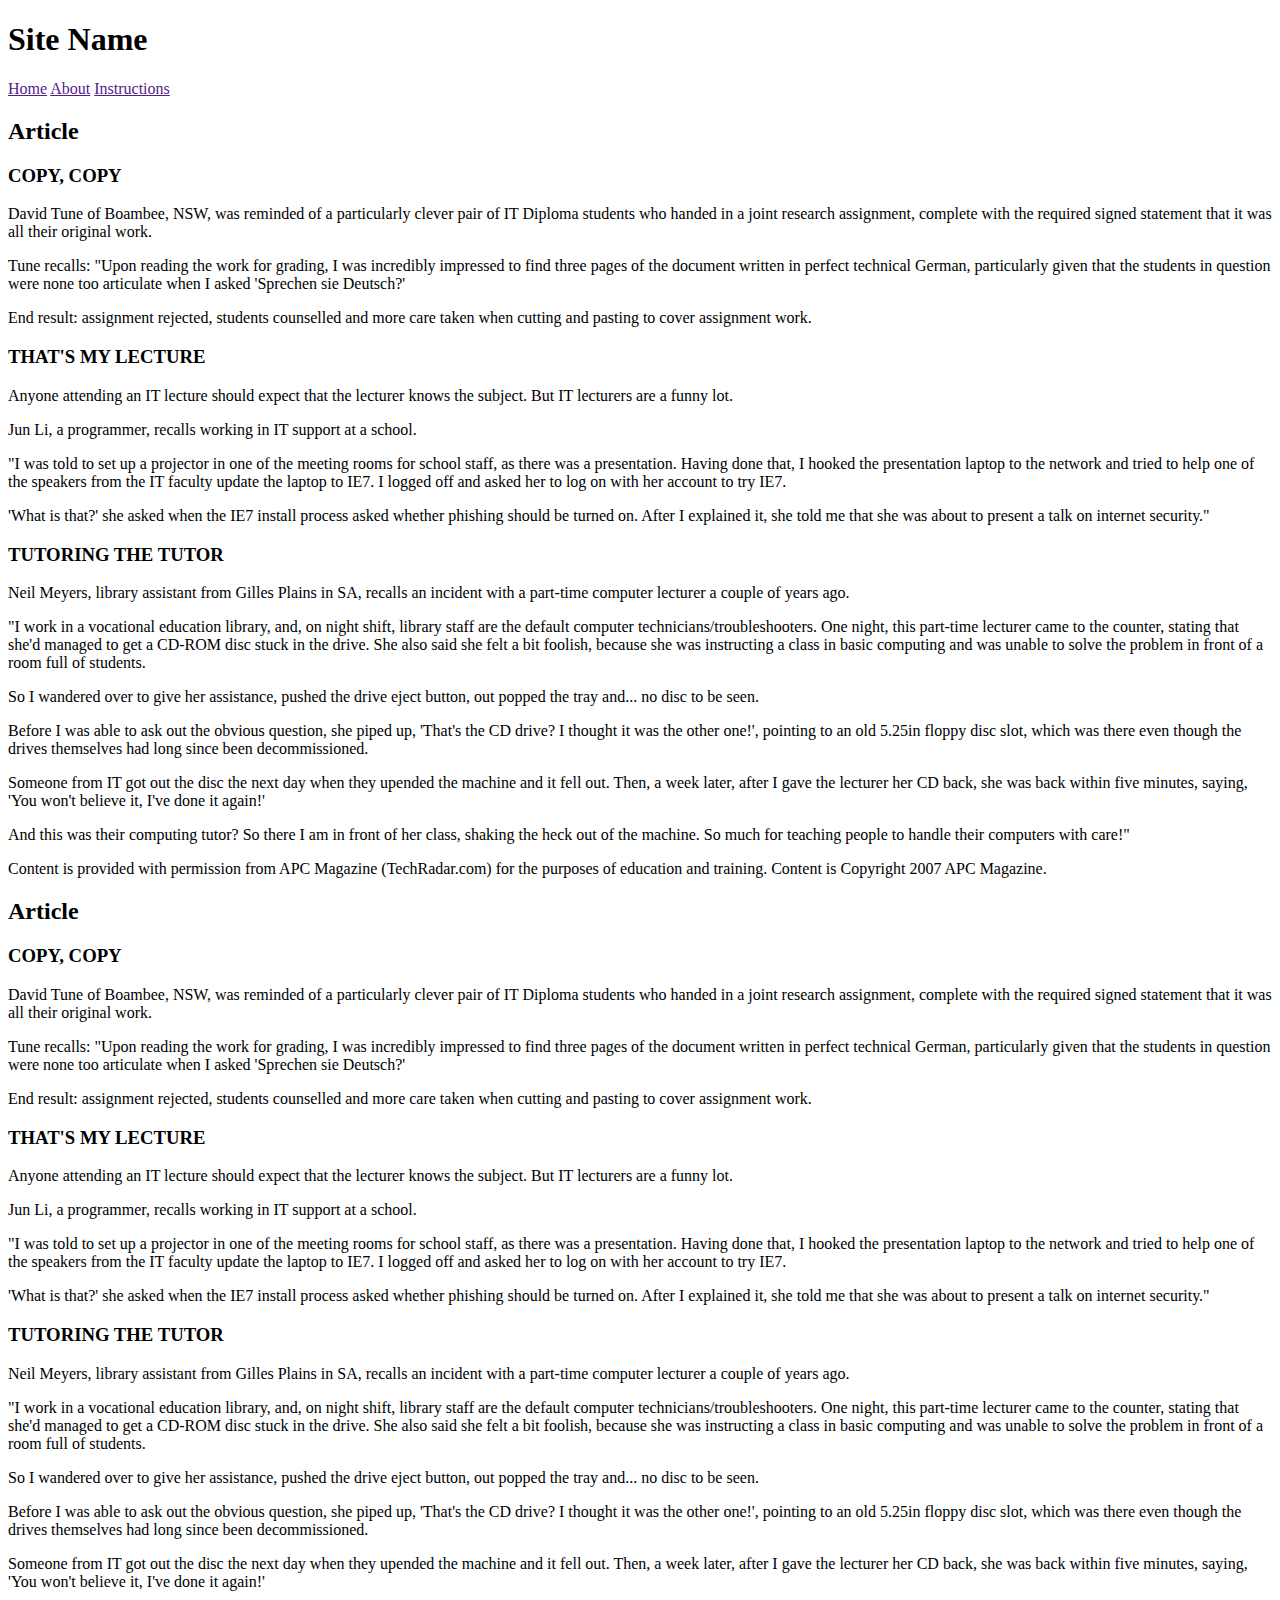
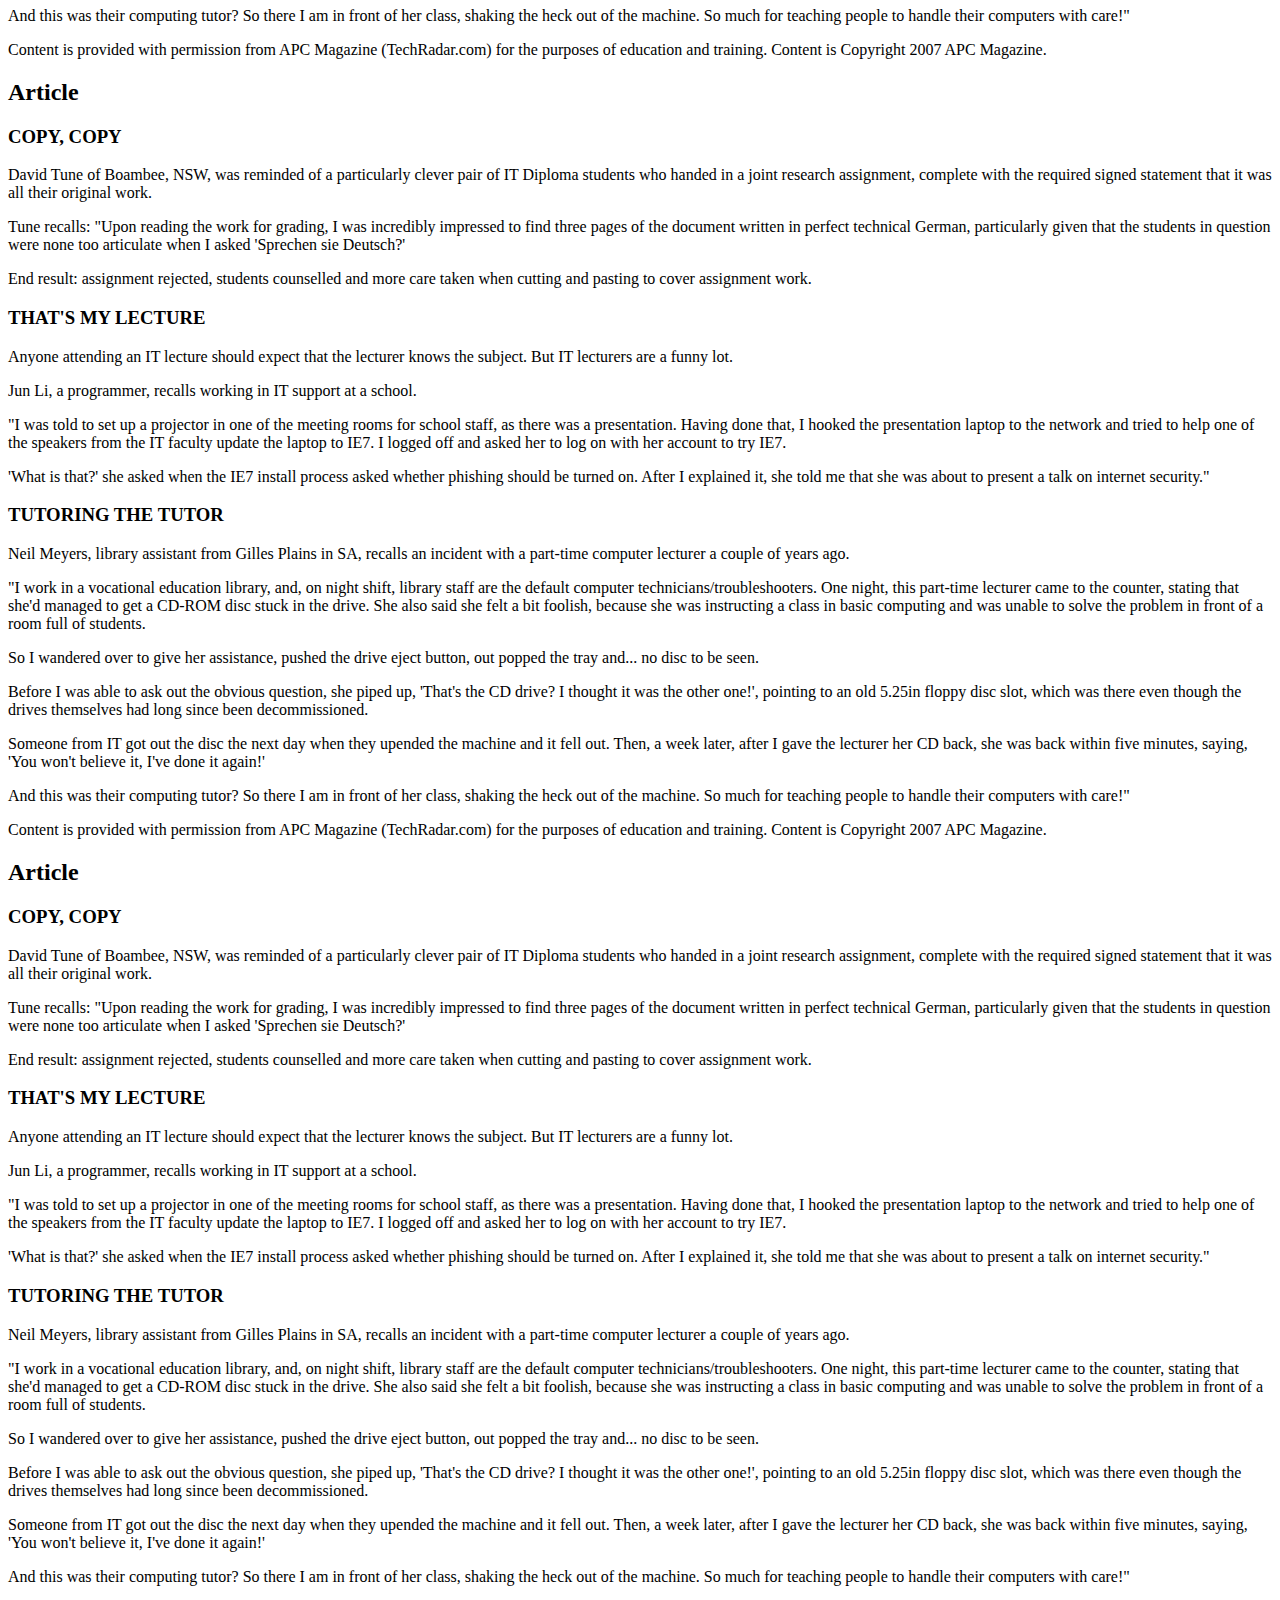
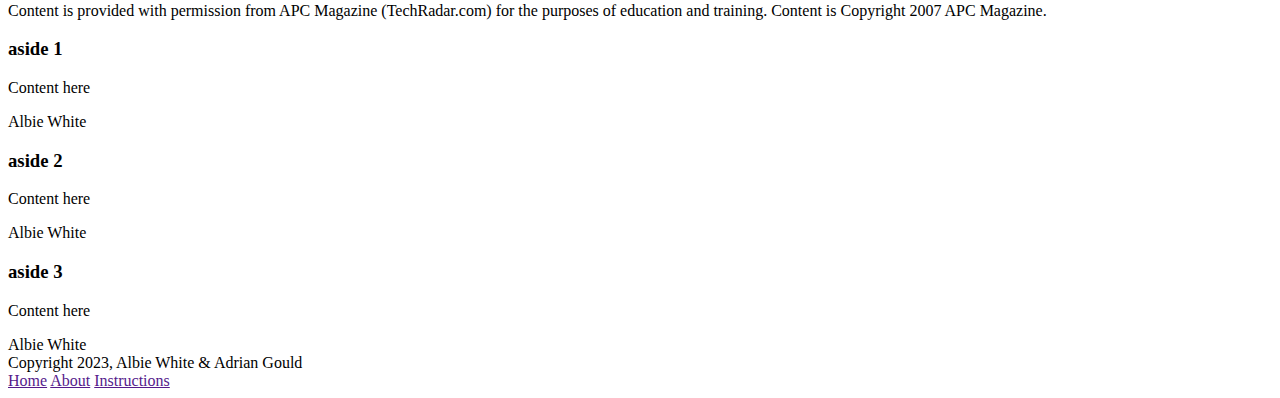
<file: phase-1/Phase-1.html>
<!DOCTYPE html>
<html lang="en">
<head>
    <meta charset="UTF-8">
    <title>Phase-1</title>
</head>
<body>
    <header>
        <h1>Site Name</h1>
    </header>
    <nav>
        <a href="">Home</a>
        <a href="">About</a>
        <a href="">Instructions</a>
    </nav>
    <main>
        <article>
            <header>
                <h2>Article</h2>
            </header>
            <section>
                <h3>COPY, COPY</h3>
                <p>
                    David Tune of Boambee, NSW, was reminded of a particularly clever pair of IT Diploma
                    students who handed in a joint research assignment, complete with the required signed
                    statement that it was all their original work.

                </p>
                <p>
                    Tune recalls: "Upon reading the work for grading, I was incredibly impressed to find
                    three pages of the document written in perfect technical German, particularly given
                    that the students in question were none too articulate when I asked 'Sprechen sie Deutsch?'

                </p>
                <p>
                    End result: assignment rejected, students counselled and more care taken when cutting
                    and pasting to cover assignment work.
                </p>
            </section>
            <section>
                <h3>THAT'S MY LECTURE</h3>
                <p>
                    Anyone attending an IT lecture should expect that the lecturer knows the subject.
                    But IT lecturers are a funny lot.
                </p>
                <p>
                    Jun Li, a programmer, recalls working in IT support at a school.
                </p>
                <p>
                    "I was told to set up a projector in one of the meeting rooms for school staff,
                    as there was a presentation. Having done that, I hooked the presentation laptop
                    to the network and tried to help one of the speakers from the IT faculty update
                    the laptop to IE7. I logged off and asked her to log on with her account to try
                    IE7.
                </p>
                <p>
                    'What is that?' she asked when the IE7 install process asked whether phishing
                    should be turned on. After I explained it, she told me that she was about to
                    present a talk on internet security."
                </p>
            </section>
            <section>
                <h3>
                    TUTORING THE TUTOR
                </h3>
                <p>
                    Neil Meyers, library assistant from Gilles Plains in SA, recalls an incident
                    with a part-time computer lecturer a couple of years ago.
                </p>
                <p>
                    "I work in a vocational education library, and, on night shift, library staff are
                    the default computer technicians/troubleshooters. One night, this part-time
                    lecturer came to the counter, stating that she'd managed to get a CD-ROM disc
                    stuck in the drive. She also said she felt a bit foolish, because she was
                    instructing a class in basic computing and was unable to solve the problem in
                    front of a room full of students.
                </p>
                <p>
                    So I wandered over to give her assistance, pushed the drive eject button, out
                    popped the tray and... no disc to be seen.
                </p>
                <p>
                    Before I was able to ask out the obvious question, she piped up,
                    'That's the CD drive? I thought it was the other one!', pointing to an old 5.25in
                    floppy disc slot, which was there even though the drives themselves had long
                    since been decommissioned.
                </p>
                <p>
                    Someone from IT got out the disc the next day when they upended the machine
                    and it fell out. Then, a week later, after I gave the lecturer her CD back,
                    she was back within five minutes, saying, 'You won't believe it, I've done it again!'
                </p>
                <p>
                    And this was their computing tutor? So there I am in front of her class,
                    shaking the heck out of the machine. So much for teaching people to handle
                    their computers with care!"
                </p>
            </section>
            <footer>
                Content is provided with permission from APC Magazine (TechRadar.com) for the
                purposes of education and training. Content is Copyright 2007 APC Magazine.
            </footer>
        </article>
        <article>
            <header>
                <h2>Article</h2>
            </header>
            <section>
                <h3>COPY, COPY</h3>
                <p>
                    David Tune of Boambee, NSW, was reminded of a particularly clever pair of IT Diploma
                    students who handed in a joint research assignment, complete with the required signed
                    statement that it was all their original work.

                </p>
                <p>
                    Tune recalls: "Upon reading the work for grading, I was incredibly impressed to find
                    three pages of the document written in perfect technical German, particularly given
                    that the students in question were none too articulate when I asked 'Sprechen sie Deutsch?'

                </p>
                <p>
                    End result: assignment rejected, students counselled and more care taken when cutting
                    and pasting to cover assignment work.
                </p>
            </section>
            <section>
                <h3>THAT'S MY LECTURE</h3>
                <p>
                    Anyone attending an IT lecture should expect that the lecturer knows the subject.
                    But IT lecturers are a funny lot.
                </p>
                <p>
                    Jun Li, a programmer, recalls working in IT support at a school.
                </p>
                <p>
                    "I was told to set up a projector in one of the meeting rooms for school staff,
                    as there was a presentation. Having done that, I hooked the presentation laptop
                    to the network and tried to help one of the speakers from the IT faculty update
                    the laptop to IE7. I logged off and asked her to log on with her account to try
                    IE7.
                </p>
                <p>
                    'What is that?' she asked when the IE7 install process asked whether phishing
                    should be turned on. After I explained it, she told me that she was about to
                    present a talk on internet security."
                </p>
            </section>
            <section>
                <h3>
                    TUTORING THE TUTOR
                </h3>
                <p>
                    Neil Meyers, library assistant from Gilles Plains in SA, recalls an incident
                    with a part-time computer lecturer a couple of years ago.
                </p>
                <p>
                    "I work in a vocational education library, and, on night shift, library staff are
                    the default computer technicians/troubleshooters. One night, this part-time
                    lecturer came to the counter, stating that she'd managed to get a CD-ROM disc
                    stuck in the drive. She also said she felt a bit foolish, because she was
                    instructing a class in basic computing and was unable to solve the problem in
                    front of a room full of students.
                </p>
                <p>
                    So I wandered over to give her assistance, pushed the drive eject button, out
                    popped the tray and... no disc to be seen.
                </p>
                <p>
                    Before I was able to ask out the obvious question, she piped up,
                    'That's the CD drive? I thought it was the other one!', pointing to an old 5.25in
                    floppy disc slot, which was there even though the drives themselves had long
                    since been decommissioned.
                </p>
                <p>
                    Someone from IT got out the disc the next day when they upended the machine
                    and it fell out. Then, a week later, after I gave the lecturer her CD back,
                    she was back within five minutes, saying, 'You won't believe it, I've done it again!'
                </p>
                <p>
                    And this was their computing tutor? So there I am in front of her class,
                    shaking the heck out of the machine. So much for teaching people to handle
                    their computers with care!"
                </p>
            </section>
            <footer>
                Content is provided with permission from APC Magazine (TechRadar.com) for the
                purposes of education and training. Content is Copyright 2007 APC Magazine.
            </footer>
        </article>
        <article>
            <header>
                <h2>Article</h2>
            </header>
            <section>
                <h3>COPY, COPY</h3>
                <p>
                    David Tune of Boambee, NSW, was reminded of a particularly clever pair of IT Diploma
                    students who handed in a joint research assignment, complete with the required signed
                    statement that it was all their original work.

                </p>
                <p>
                    Tune recalls: "Upon reading the work for grading, I was incredibly impressed to find
                    three pages of the document written in perfect technical German, particularly given
                    that the students in question were none too articulate when I asked 'Sprechen sie Deutsch?'

                </p>
                <p>
                    End result: assignment rejected, students counselled and more care taken when cutting
                    and pasting to cover assignment work.
                </p>
            </section>
            <section>
                <h3>THAT'S MY LECTURE</h3>
                <p>
                    Anyone attending an IT lecture should expect that the lecturer knows the subject.
                    But IT lecturers are a funny lot.
                </p>
                <p>
                    Jun Li, a programmer, recalls working in IT support at a school.
                </p>
                <p>
                    "I was told to set up a projector in one of the meeting rooms for school staff,
                    as there was a presentation. Having done that, I hooked the presentation laptop
                    to the network and tried to help one of the speakers from the IT faculty update
                    the laptop to IE7. I logged off and asked her to log on with her account to try
                    IE7.
                </p>
                <p>
                    'What is that?' she asked when the IE7 install process asked whether phishing
                    should be turned on. After I explained it, she told me that she was about to
                    present a talk on internet security."
                </p>
            </section>
            <section>
                <h3>
                    TUTORING THE TUTOR
                </h3>
                <p>
                    Neil Meyers, library assistant from Gilles Plains in SA, recalls an incident
                    with a part-time computer lecturer a couple of years ago.
                </p>
                <p>
                    "I work in a vocational education library, and, on night shift, library staff are
                    the default computer technicians/troubleshooters. One night, this part-time
                    lecturer came to the counter, stating that she'd managed to get a CD-ROM disc
                    stuck in the drive. She also said she felt a bit foolish, because she was
                    instructing a class in basic computing and was unable to solve the problem in
                    front of a room full of students.
                </p>
                <p>
                    So I wandered over to give her assistance, pushed the drive eject button, out
                    popped the tray and... no disc to be seen.
                </p>
                <p>
                    Before I was able to ask out the obvious question, she piped up,
                    'That's the CD drive? I thought it was the other one!', pointing to an old 5.25in
                    floppy disc slot, which was there even though the drives themselves had long
                    since been decommissioned.
                </p>
                <p>
                    Someone from IT got out the disc the next day when they upended the machine
                    and it fell out. Then, a week later, after I gave the lecturer her CD back,
                    she was back within five minutes, saying, 'You won't believe it, I've done it again!'
                </p>
                <p>
                    And this was their computing tutor? So there I am in front of her class,
                    shaking the heck out of the machine. So much for teaching people to handle
                    their computers with care!"
                </p>
            </section>
            <footer>
                Content is provided with permission from APC Magazine (TechRadar.com) for the
                purposes of education and training. Content is Copyright 2007 APC Magazine.
            </footer>
        </article>
        <article>
            <header>
                <h2>Article</h2>
            </header>
            <section>
                <h3>COPY, COPY</h3>
                <p>
                    David Tune of Boambee, NSW, was reminded of a particularly clever pair of IT Diploma
                    students who handed in a joint research assignment, complete with the required signed
                    statement that it was all their original work.

                </p>
                <p>
                    Tune recalls: "Upon reading the work for grading, I was incredibly impressed to find
                    three pages of the document written in perfect technical German, particularly given
                    that the students in question were none too articulate when I asked 'Sprechen sie Deutsch?'

                </p>
                <p>
                    End result: assignment rejected, students counselled and more care taken when cutting
                    and pasting to cover assignment work.
                </p>
            </section>
            <section>
                <h3>THAT'S MY LECTURE</h3>
                <p>
                    Anyone attending an IT lecture should expect that the lecturer knows the subject.
                    But IT lecturers are a funny lot.
                </p>
                <p>
                    Jun Li, a programmer, recalls working in IT support at a school.
                </p>
                <p>
                    "I was told to set up a projector in one of the meeting rooms for school staff,
                    as there was a presentation. Having done that, I hooked the presentation laptop
                    to the network and tried to help one of the speakers from the IT faculty update
                    the laptop to IE7. I logged off and asked her to log on with her account to try
                    IE7.
                </p>
                <p>
                    'What is that?' she asked when the IE7 install process asked whether phishing
                    should be turned on. After I explained it, she told me that she was about to
                    present a talk on internet security."
                </p>
            </section>
            <section>
                <h3>
                    TUTORING THE TUTOR
                </h3>
                <p>
                    Neil Meyers, library assistant from Gilles Plains in SA, recalls an incident
                    with a part-time computer lecturer a couple of years ago.
                </p>
                <p>
                    "I work in a vocational education library, and, on night shift, library staff are
                    the default computer technicians/troubleshooters. One night, this part-time
                    lecturer came to the counter, stating that she'd managed to get a CD-ROM disc
                    stuck in the drive. She also said she felt a bit foolish, because she was
                    instructing a class in basic computing and was unable to solve the problem in
                    front of a room full of students.
                </p>
                <p>
                    So I wandered over to give her assistance, pushed the drive eject button, out
                    popped the tray and... no disc to be seen.
                </p>
                <p>
                    Before I was able to ask out the obvious question, she piped up,
                    'That's the CD drive? I thought it was the other one!', pointing to an old 5.25in
                    floppy disc slot, which was there even though the drives themselves had long
                    since been decommissioned.
                </p>
                <p>
                    Someone from IT got out the disc the next day when they upended the machine
                    and it fell out. Then, a week later, after I gave the lecturer her CD back,
                    she was back within five minutes, saying, 'You won't believe it, I've done it again!'
                </p>
                <p>
                    And this was their computing tutor? So there I am in front of her class,
                    shaking the heck out of the machine. So much for teaching people to handle
                    their computers with care!"
                </p>
            </section>
            <footer>
                Content is provided with permission from APC Magazine (TechRadar.com) for the
                purposes of education and training. Content is Copyright 2007 APC Magazine.
            </footer>
        </article>
        <aside>
            <section>
                <h3>
                    aside 1
                </h3>
                <p>
                    Content here
                </p>
                <footer>
                    Albie White
                </footer>
            </section>
            <section>
                <h3>
                    aside 2
                </h3>
                <p>
                    Content here
                </p>
                <footer>
                    Albie White
                </footer>
            </section>
            <section>
                <h3>
                    aside 3
                </h3>
                <p>
                    Content here
                </p>
                <footer>
                    Albie White
                </footer>
            </section>
        </aside>
    </main>
    <footer>
        Copyright 2023, Albie White & Adrian Gould
        <nav>
            <a href="">Home</a>
            <a href="">About</a>
            <a href="">Instructions</a>
        </nav>
    </footer>
</body>
</html>
</file>
<file: phase-2/css/style.css>
.site-header {
    width: 100%;
    display: flex;
    justify-content: space-between;
    align-items: center;
    background: #f5f5f5;
}
.site-main {
    display: flex;
    width: 960px;
}
.site-footer {
    display: flex;
    width: 100%;
    background: #f5f5f5;
    text-align: left;
}
aside,
nav {
    display: none;
}
@media (min-width: 768px) {
    .site-header {
        width: 100%;
        display: flex;
        justify-content: space-between;
        align-items: center;
        background: #f5f5f5;
    }
    nav {
        display: flex;
        width: 100%;
    }
}
</file>
<file: phase-3/css/style.css>
.site-header {
    width: 100%;
    display: flex;
    justify-content: space-between;
    align-items: center;
    background: #5765b6;
    position: sticky;
    top: 0;
    z-index: 10;
}
.site-main {
    display: flex;
    flex-direction: column;
    width: 960px;
    gap: 20px;
}
.site-footer {
    display: flex;
    width: 100%;
    background: #8b54af;
    text-align: left;
    justify-content: space-between;
}
.articles {
    width: 67%;
    flex: 2;
    background: #54a6af;
}
aside,
.site-nav {
    display: none;
    position: sticky;
}
a:link{
    text-decoration: none;
}
.site-nav{
    background: #FFFFFF;
}
@media (min-width: 768px) {
    .site-header {
        width: 100%;
        justify-content: space-between;
        align-items: center;
    }
    .site-nav{
        display: flex;
        width: 100%;
        position: sticky;
        top: 80px;
        gap: 20px;
    }
    .site-main {
        display: flex;
        width: 960px;
        flex-direction: row;
        margin: 0 auto;
    }
    .sidebar {
        width: 33%;
        display: flex;
        flex-direction: column;
        flex: 1;
    }
    .articles{
        width: 100%;
    }
    .hamburger{
        display: none;
    }
}
</file>
<file: phase-4/css/style.css>
.site-header {
    width: 100%;
    display: flex;
    justify-content: space-between;
    align-items: center;
    background: #5765b6;
    position: sticky;
    top: 0;
    z-index: 10;
}
.site-main {
    display: flex;
    flex-direction: column;
    width: 960px;
    gap: 20px;
}
.site-footer {
    display: flex;
    width: 100%;
    background: #8b54af;
    text-align: left;
    justify-content: space-between;
}
.articles {
    width: 67%;
    flex: 2;
    background: #54a6af;
}
aside,
.site-nav {
    display: none;
    position: sticky;
}
a:link{
    text-decoration: none;
}
.site-nav{
    background: #FFFFFF;
    z-index: 9;
}
@media (min-width: 768px) {
    .site-header {
        width: 100%;
        justify-content: space-between;
        align-items: center;
    }
    .site-nav{
        display: flex;
        width: 100%;
        position: sticky;
        top: 80px;
        gap: 20px;
    }
    .site-main {
        display: flex;
        flex-direction: row;
        margin: 0 auto;
        width: fit-content;
    }
    .sidebar {
        width: 33%;
        display: flex;
        flex-direction: column;
        flex: 1;
    }
    .articles{
        width: 100%;
    }
    .hamburger{
        display: none;
    }
    .aside-image-1{
        width: 200px;
        height: auto;
    }
    .article-image-1{
        width: 400px;
        height: auto;
    }
    .article-image-2{
        width: 400px;
        height: auto;
    }
    .article-image-3{
        width: 400px;
        height: auto;
    }
}
</file>
